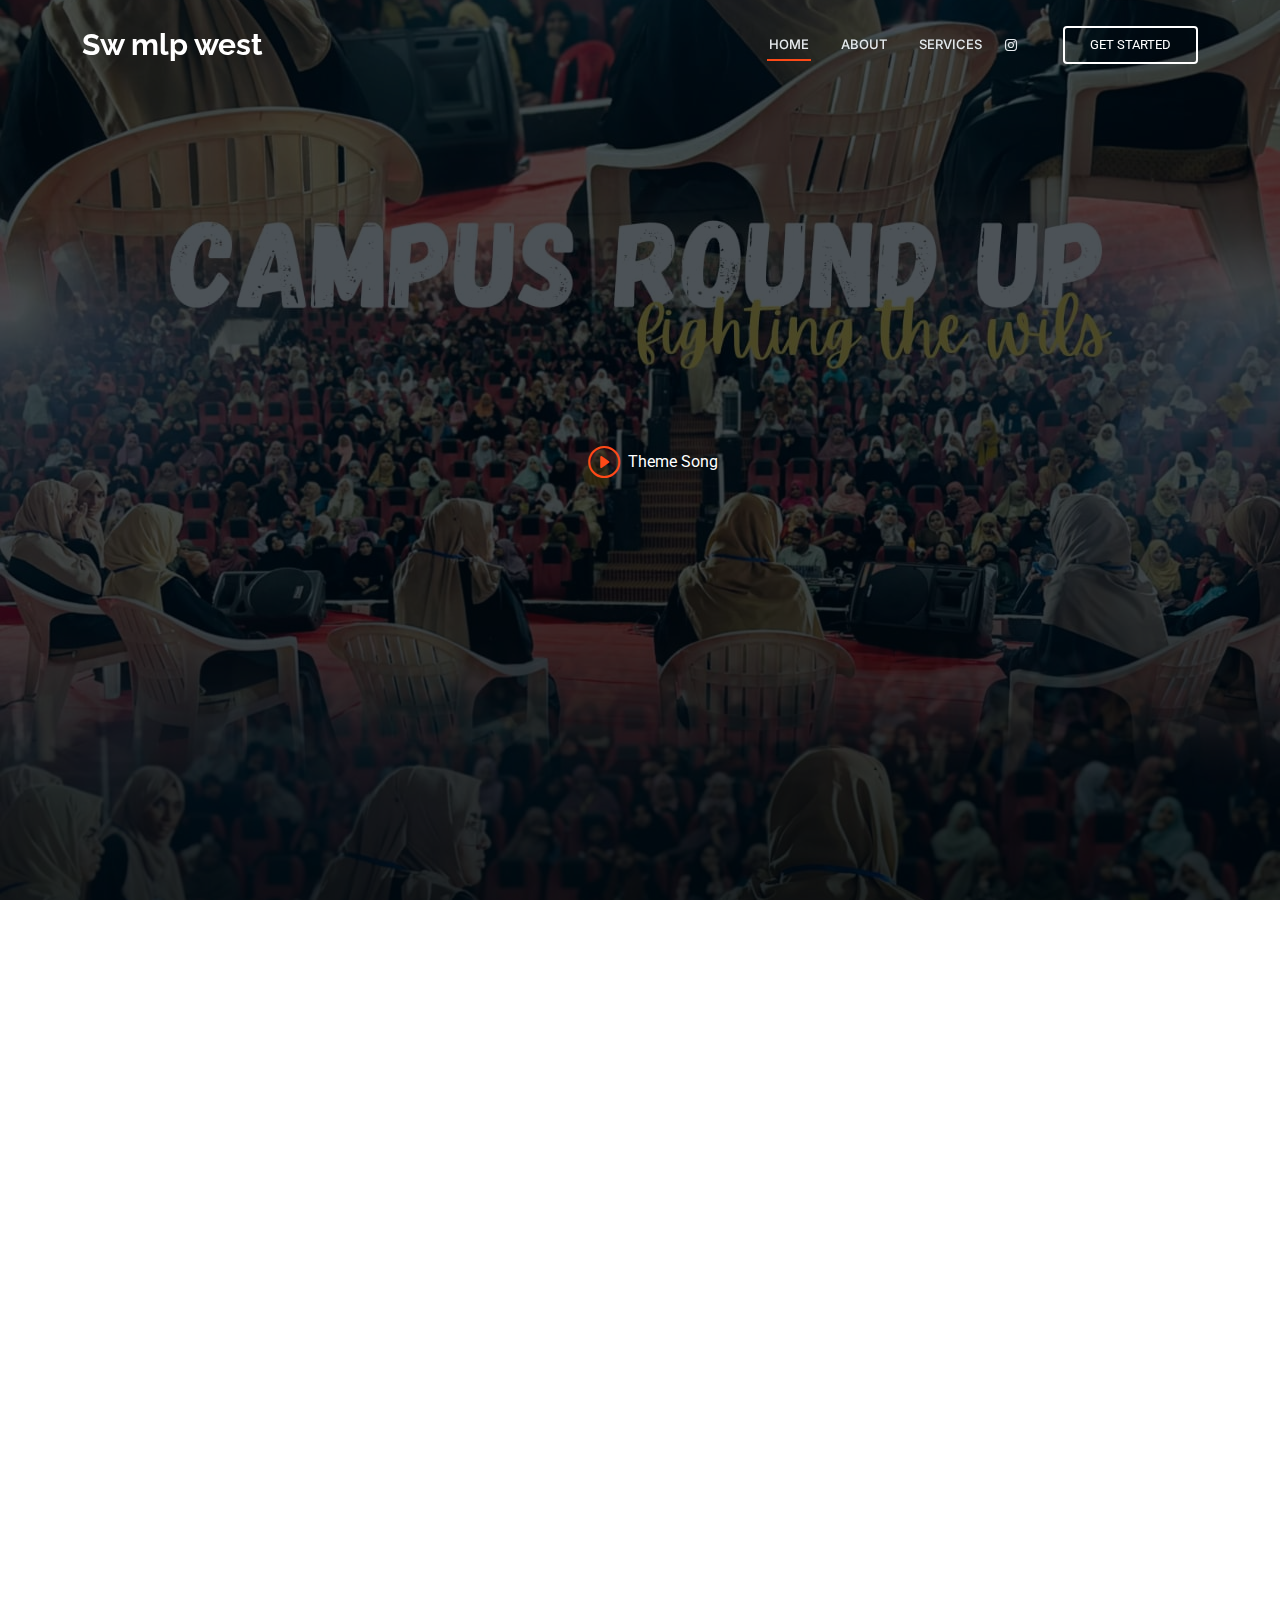
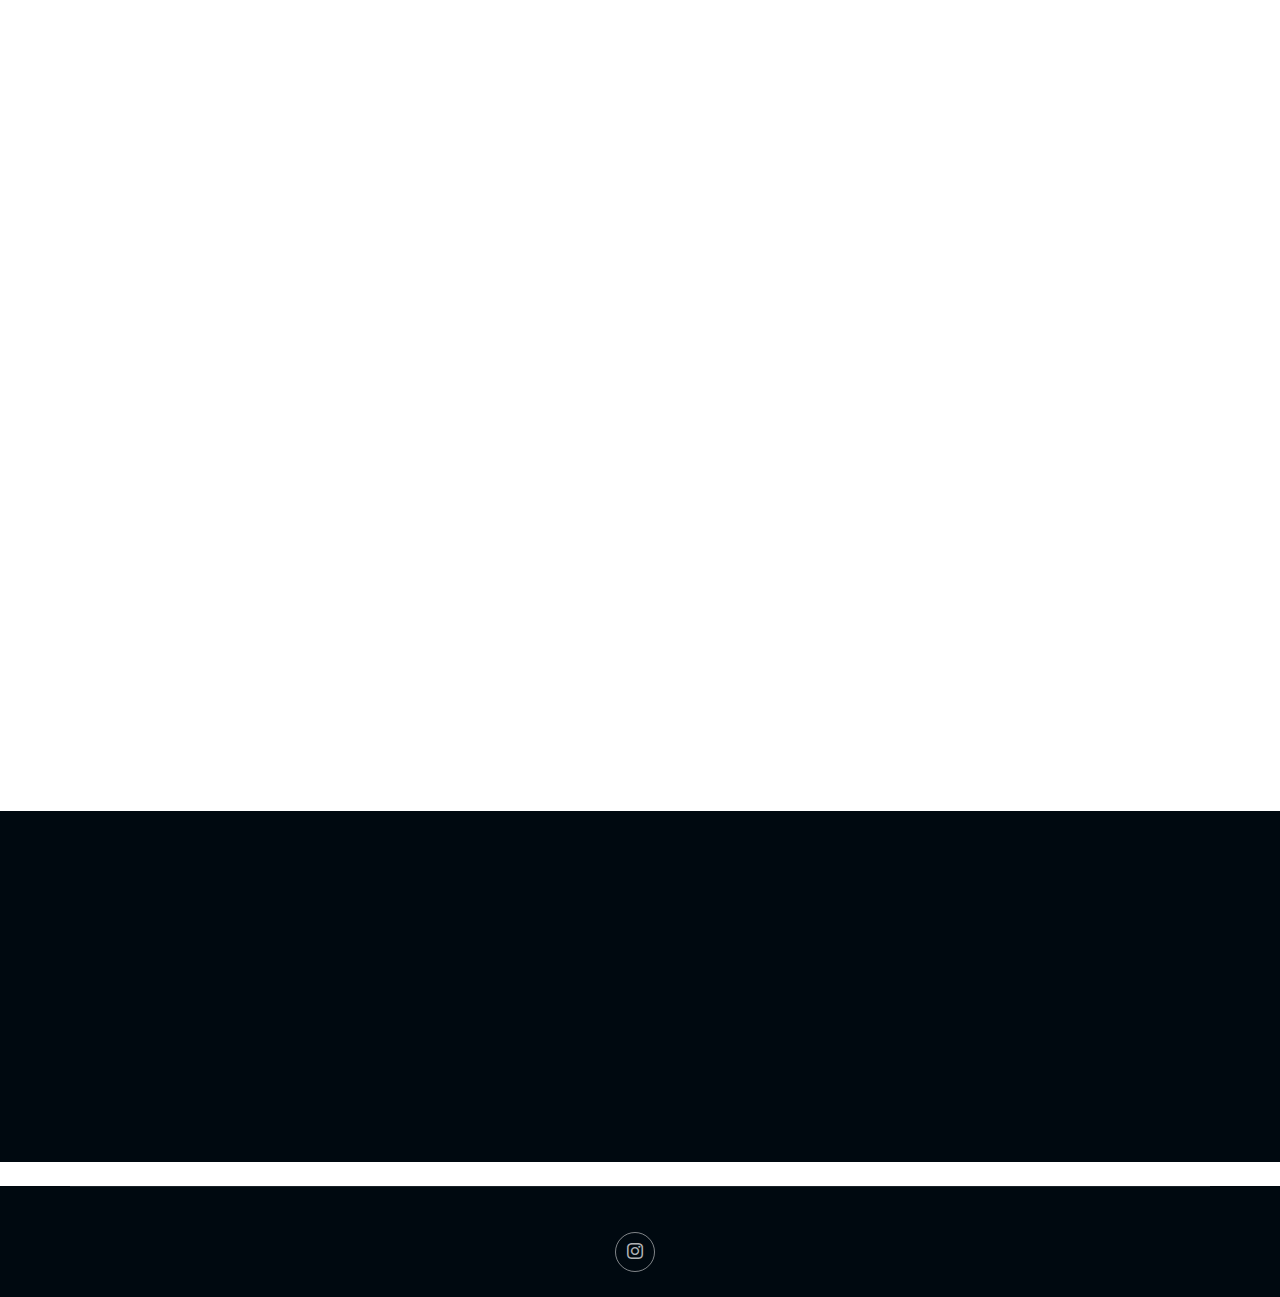
<file: index.html>
<!DOCTYPE html>
<html lang="en">

<head>
  <meta charset="utf-8">
  <meta content="width=device-width, initial-scale=1.0" name="viewport">
  <title>Index - Dewi Bootstrap Template</title>
  <meta name="description" content="">
  <meta name="keywords" content="">

  <!-- Favicons -->
  <link href="assets/img/favicon.png" rel="icon">
  <link href="assets/img/apple-touch-icon.png" rel="apple-touch-icon">

  <!-- Fonts -->
  <link href="https://fonts.googleapis.com" rel="preconnect">
  <link href="https://fonts.gstatic.com" rel="preconnect" crossorigin>
  <link href="https://fonts.googleapis.com/css2?family=Roboto:ital,wght@0,100;0,300;0,400;0,500;0,700;0,900;1,100;1,300;1,400;1,500;1,700;1,900&family=Raleway:ital,wght@0,100;0,200;0,300;0,400;0,500;0,600;0,700;0,800;0,900;1,100;1,200;1,300;1,400;1,500;1,600;1,700;1,800;1,900&family=Inter:wght@100;200;300;400;500;600;700;800;900&display=swap" rel="stylesheet">

  <!-- Vendor CSS Files -->
  <link href="assets/vendor/bootstrap/css/bootstrap.min.css" rel="stylesheet">
  <link href="assets/vendor/bootstrap-icons/bootstrap-icons.css" rel="stylesheet">
  <link href="assets/vendor/aos/aos.css" rel="stylesheet">
  <link href="assets/vendor/glightbox/css/glightbox.min.css" rel="stylesheet">
  <link href="assets/vendor/swiper/swiper-bundle.min.css" rel="stylesheet">

  <!-- Main CSS File -->
  <link href="assets/css/main.css" rel="stylesheet">

  <!-- =======================================================
  * Template Name: Dewi
  * Template URL: https://bootstrapmade.com/dewi-free-multi-purpose-html-template/
  * Updated: Aug 07 2024 with Bootstrap v5.3.3
  * Author: BootstrapMade.com
  * License: https://bootstrapmade.com/license/
  ======================================================== -->
</head>

<body class="index-page">

  <header id="header" class="header d-flex align-items-center fixed-top">
    <div class="container-fluid container-xl position-relative d-flex align-items-center">

      <a href="index.html" class="logo d-flex align-items-center me-auto">
        <!-- Uncomment the line below if you also wish to use an image logo -->
        <!-- <img src="assets/img/logo.png" alt=""> -->
        <h1 class="sitename">Sw mlp west</h1>
      </a>

      <nav id="navmenu" class="navmenu">
        <ul>
          <li><a href="#hero" class="active">Home</a></li>
          <li><a href="#about">About</a></li>
          <li><a href="#services">Services</a></li>
    <a href="https://www.instagram.com/reel/C_8MCJbSkPu/?igsh=MWw5cDdpOTJidnAxOQ==" target="_blank"><i class="bi bi-instagram"></i></a>
    <li></li>
          <!-- <li><a href="#portfolio">Portfolio</a></li>
          <li><a href="#team">Team</a></li> -->
          <!-- <li class="dropdown"><a href="#"><span>Dropdown</span> <i class="bi bi-chevron-down toggle-dropdown"></i></a>
            <ul>
              <li><a href="#">Dropdown 1</a></li>
              <li class="dropdown"><a href="#"><span>Deep Dropdown</span> <i class="bi bi-chevron-down toggle-dropdown"></i></a>
                <ul>
                  <li><a href="#">Deep Dropdown 1</a></li>
                  <li><a href="#">Deep Dropdown 2</a></li>
                  <li><a href="#">Deep Dropdown 3</a></li>
                  <li><a href="#">Deep Dropdown 4</a></li>
                  <li><a href="#">Deep Dropdown 5</a></li>
                </ul>
              </li>
              <li><a href="#">Dropdown 2</a></li>
              <li><a href="#">Dropdown 3</a></li>
              <li><a href="#">Dropdown 4</a></li>
            </ul>
          </li>
          <li><a href="#contact">Contact</a></li> -->
        </ul>
        <i class="mobile-nav-toggle d-xl-none bi bi-list"></i>
      </nav>

      <a class="cta-btn" href="index.html#about">Get Started</a>

    </div>
  </header>

  <main class="main">

    <!-- Hero Section -->
    <section id="hero" class="hero section dark-background">

      <img src="assets/img/campusroundup.jpg" alt="" data-aos="fade-in">

      <div class="container d-flex flex-column align-items-center">
        <!-- <h2 data-aos="fade-up" data-aos-delay="100">PLAN. LAUNCH. GROW.</h2>
        <p data-aos="fade-up" data-aos-delay="200">We are team of talented designers making websites with Bootstrap</p> -->
        <div class="d-flex mt-4" data-aos="fade-up" data-aos-delay="300">
          <!-- <a href="#about" class="btn-get-started">Get Started</a> -->
          <a href="https://youtu.be/7BrpEXfL7QI?si=NsdZG48ekkgE7btv" class="glightbox btn-watch-video d-flex align-items-center"><i class="bi bi-play-circle"></i><span>Theme Song</span></a>
        </div>
      </div>

    </section><!-- /Hero Section -->

    <!-- About Section -->
    <section id="about" class="about section">

      <div class="container">

        <div class="row gy-4">
          <div class="col-lg-6" data-aos="fade-up" data-aos-delay="100">
            <h3>MGM Students Wing Malappuram West is a vibrant Islamic organization dedicated exclusively to girl students</h3>
            <img src="assets/img/mlpwestlogo-removebg-preview.png" class="img-fluid rounded-4 mb-4" alt="">
            <!-- <p>Ut fugiat ut sunt quia veniam. Voluptate perferendis perspiciatis quod nisi et. Placeat debitis quia recusandae odit et consequatur voluptatem. Dignissimos pariatur consectetur fugiat voluptas ea.</p>
            <p>Temporibus nihil enim deserunt sed ea. Provident sit expedita aut cupiditate nihil vitae quo officia vel. Blanditiis eligendi possimus et in cum. Quidem eos ut sint rem veniam qui. Ut ut repellendus nobis tempore doloribus debitis explicabo similique sit. Accusantium sed ut omnis beatae neque deleniti repellendus.</p> -->
          </div>
          <div class="col-lg-6" data-aos="fade-up" data-aos-delay="250">
            <div class="content ps-0 ps-lg-5">
              <p class="fst-italic">
                We are committed to nurturing a generation of young women who embody Islamic values while excelling in education, leadership, and service. Our initiatives focus on:
              </p>
              <!-- <ul>
                <li><i class="bi bi-check-circle-fill"></i> <span>Moral and spiritual growth through Qur’an learning and Islamic knowledge.</span></li>
                <li><i class="bi bi-check-circle-fill"></i> <span>Empowerment and leadership by equipping students with the skills to become confident, visionary leaders</span></li>
                <li><i class="bi bi-check-circle-fill"></i> <span>Sisterhood and solidarity that foster unity, support, and lifelong bonds..</span></li>
                <li><i class="bi bi-check-circle-fill"></i> <span>Embracing femininity with dignity, encouraging students to celebrate their identity with pride and purpose.</span></li>
              </ul> -->
              <p>
                By combining faith, knowledge, and character, we aspire to shape role models who contribute positively to their communities and society at large.

MGM Students Wing – Malappuram West: Inspiring Morality, Building Leaders, Empowering Women.
              </p>

              <div class="position-relative mt-4">
                <img src="assets/img/conference.jpg" class="img-fluid rounded-4" alt="">
                <a href="https://www.youtube.com/watch?v=oNq9y0pm2Jc" class="glightbox pulsating-play-btn"></a>
              </div>
            </div>
          </div>
        </div>

      </div>

    </section><!-- /About Section -->

    <!-- Stats Section -->
    <!-- <section id="stats" class="stats section light-background">

      <div class="container" data-aos="fade-up" data-aos-delay="100">

        <div class="row gy-4">

          <div class="col-lg-3 col-md-6">
            <div class="stats-item d-flex align-items-center w-100 h-100">
              <i class="bi bi-emoji-smile color-blue flex-shrink-0"></i>
              <div>
                <span data-purecounter-start="0" data-purecounter-end="232" data-purecounter-duration="1" class="purecounter"></span>
                <p>Happy Clients</p>
              </div>
            </div>
          </div> -->
          <!-- End Stats Item -->

          <!-- <div class="col-lg-3 col-md-6">
            <div class="stats-item d-flex align-items-center w-100 h-100">
              <i class="bi bi-journal-richtext color-orange flex-shrink-0"></i>
              <div>
                <span data-purecounter-start="0" data-purecounter-end="521" data-purecounter-duration="1" class="purecounter"></span>
                <p>Projects</p>
              </div>
            </div>
          </div> -->
          <!-- End Stats Item -->

          <!-- <div class="col-lg-3 col-md-6">
            <div class="stats-item d-flex align-items-center w-100 h-100">
              <i class="bi bi-headset color-green flex-shrink-0"></i>
              <div>
                <span data-purecounter-start="0" data-purecounter-end="1463" data-purecounter-duration="1" class="purecounter"></span>
                <p>Hours Of Support</p>
              </div>
            </div>
          </div> -->
          <!-- End Stats Item -->

          <!-- <div class="col-lg-3 col-md-6">
            <div class="stats-item d-flex align-items-center w-100 h-100">
              <i class="bi bi-people color-pink flex-shrink-0"></i>
              <div>
                <span data-purecounter-start="0" data-purecounter-end="15" data-purecounter-duration="1" class="purecounter"></span>
                <p>Hard Workers</p>
              </div>
            </div>
          </div> -->
          <!-- End Stats Item -->

        <!-- </div>

      </div>

    </section> -->
    <!-- /Stats Section -->

    <!-- Services Section -->
    <section id="services" class="services section">

      <!-- Section Title -->
      <div class="container section-title" data-aos="fade-up">
        <h2>Services</h2>
        <p>Featured Srvices<br></p>
      </div><!-- End Section Title -->

      <div class="container" data-aos="fade-up" data-aos-delay="100">

        <div class="row gy-5">

          <div class="col-xl-4 col-md-6" data-aos="zoom-in" data-aos-delay="200">
            <div class="service-item">
              <div class="img">
                <img src="assets/img/thafkeerlogo.jpg" class="img-fluid" alt="">
              </div>
              <div class="details position-relative">
                <div class="icon">
                  <i class="bi bi-broadcast"></i>
                </div>
                <a href="athafkeer-details.html" class="stretched-link">
                  <h3>Athafkeer</h3>
                </a>
                <p> Athfkeer is an inspiring project by SW Malappuram West to help people understand and live by the true meaning of the Qur’an.</p>
              </div>
            </div>
          </div><!-- End Service Item -->

          <div class="col-xl-4 col-md-6" data-aos="zoom-in" data-aos-delay="300">
            <div class="service-item">
              <div class="img">
                <img src="assets/img/sukoonlogo.jpg" class="img-fluid" alt="">
              </div>
              <div class="details position-relative">
                <div class="icon">
                  <i class="bi bi-broadcast"></i>
                </div>
                <a href="sukoon-details.html" class="stretched-link">
                  <h3>Sukoon</h3>
                </a>
                <p> A friendly initiative by SW Mlp West where teenage girls gather to discuss Islamic topics, connect, and strengthen their sisterhood..</p>
              </div>
            </div>
          </div><!-- End Service Item -->

          <div class="col-xl-4 col-md-6" data-aos="zoom-in" data-aos-delay="400">
            <div class="service-item">
              <div class="img">
                <img src="assets/img/bisharahposter.jpg" class="img-fluid" alt="">
              </div>
              <div class="details position-relative">
                <div class="icon">
                  <i class="bi bi-broadcast"></i>
                </div>
                <a href="conference-details.html" class="stretched-link">
                  <h3>Conference</h3>       
                </a>
                <p> Bisharah is an initiative by SW Mlp West that brings together teenage girls across Kerala to share and reflect on moral and Islamic values.</p>
              </div>
            </div>
          </div><!-- End Service Item -->

        </div>

      </div>

    </section><!-- /Services Section -->

    <!-- Clients Section -->
    <!-- <section id="clients" class="clients section light-background">

      <div class="container" data-aos="fade-up">

        <div class="row gy-4">

          <div class="col-xl-2 col-md-3 col-6 client-logo">
            <img src="assets/img/clients/client-1.png" class="img-fluid" alt="">
          </div> -->
          <!-- End Client Item -->

          <!-- <div class="col-xl-2 col-md-3 col-6 client-logo">
            <img src="assets/img/clients/client-2.png" class="img-fluid" alt="">
          </div> -->
          <!-- End Client Item -->

          <!-- <div class="col-xl-2 col-md-3 col-6 client-logo">
            <img src="assets/img/clients/client-3.png" class="img-fluid" alt="">
          </div> -->
          <!-- End Client Item -->

          <!-- <div class="col-xl-2 col-md-3 col-6 client-logo">
            <img src="assets/img/clients/client-4.png" class="img-fluid" alt="">
          </div> -->
          <!-- End Client Item -->

          <!-- <div class="col-xl-2 col-md-3 col-6 client-logo">
            <img src="assets/img/clients/client-5.png" class="img-fluid" alt="">
          </div> -->
          <!-- End Client Item -->

          <!-- <div class="col-xl-2 col-md-3 col-6 client-logo">
            <img src="assets/img/clients/client-6.png" class="img-fluid" alt="">
          </div> -->
          <!-- End Client Item -->

        <!-- </div> -->

      <!-- </div>

    </section> -->
    <!-- /Clients Section -->

    <!-- Features Section -->
    <!-- <section id="features" class="features section">

      <div class="container">

        <ul class="nav nav-tabs row  d-flex" data-aos="fade-up" data-aos-delay="100">
          <li class="nav-item col-3">
            <a class="nav-link active show" data-bs-toggle="tab" data-bs-target="#features-tab-1">
              <i class="bi bi-binoculars"></i>
              <h4 class="d-none d-lg-block">Modi sit est dela pireda nest</h4>
            </a>
          </li>
          <li class="nav-item col-3">
            <a class="nav-link" data-bs-toggle="tab" data-bs-target="#features-tab-2">
              <i class="bi bi-box-seam"></i>
              <h4 class="d-none d-lg-block">Unde praesenti mara setra le</h4>
            </a>
          </li>
          <li class="nav-item col-3">
            <a class="nav-link" data-bs-toggle="tab" data-bs-target="#features-tab-3">
              <i class="bi bi-brightness-high"></i>
              <h4 class="d-none d-lg-block">Pariatur explica nitro dela</h4>
            </a>
          </li>
          <li class="nav-item col-3">
            <a class="nav-link" data-bs-toggle="tab" data-bs-target="#features-tab-4">
              <i class="bi bi-command"></i>
              <h4 class="d-none d-lg-block">Nostrum qui dile node</h4>
            </a>
          </li>
        </ul> -->
        <!-- End Tab Nav -->

        <!-- <div class="tab-content" data-aos="fade-up" data-aos-delay="200">

          <div class="tab-pane fade active show" id="features-tab-1">
            <div class="row">
              <div class="col-lg-6 order-2 order-lg-1 mt-3 mt-lg-0">
                <h3>Voluptatem dignissimos provident quasi corporis voluptates sit assumenda.</h3>
                <p class="fst-italic">
                  Lorem ipsum dolor sit amet, consectetur adipiscing elit, sed do eiusmod tempor incididunt ut labore et dolore
                  magna aliqua.
                </p>
                <ul>
                  <li><i class="bi bi-check2-all"></i>
                    <spab>Ullamco laboris nisi ut aliquip ex ea commodo consequat.</spab>
                  </li>
                  <li><i class="bi bi-check2-all"></i> <span>Duis aute irure dolor in reprehenderit in voluptate velit</span>.</li>
                  <li><i class="bi bi-check2-all"></i> <span>Ullamco laboris nisi ut aliquip ex ea commodo consequat. Duis aute irure dolor in reprehenderit in voluptate trideta storacalaperda mastiro dolore eu fugiat nulla pariatur.</span></li>
                </ul>
                <p>
                  Ullamco laboris nisi ut aliquip ex ea commodo consequat. Duis aute irure dolor in reprehenderit in voluptate
                  velit esse cillum dolore eu fugiat nulla pariatur. Excepteur sint occaecat cupidatat non proident, sunt in
                  culpa qui officia deserunt mollit anim id est laborum
                </p>
              </div>
              <div class="col-lg-6 order-1 order-lg-2 text-center">
                <img src="assets/img/working-1.jpg" alt="" class="img-fluid">
              </div>
            </div> -->
          <!-- </div> -->
          <!-- End Tab Content Item -->

          <!-- <div class="tab-pane fade" id="features-tab-2">
            <div class="row">
              <div class="col-lg-6 order-2 order-lg-1 mt-3 mt-lg-0">
                <h3>Neque exercitationem debitis soluta quos debitis quo mollitia officia est</h3>
                <p>
                  Ullamco laboris nisi ut aliquip ex ea commodo consequat. Duis aute irure dolor in reprehenderit in voluptate
                  velit esse cillum dolore eu fugiat nulla pariatur. Excepteur sint occaecat cupidatat non proident, sunt in
                  culpa qui officia deserunt mollit anim id est laborum
                </p>
                <p class="fst-italic">
                  Lorem ipsum dolor sit amet, consectetur adipiscing elit, sed do eiusmod tempor incididunt ut labore et dolore
                  magna aliqua.
                </p>
                <ul>
                  <li><i class="bi bi-check2-all"></i> <span>Ullamco laboris nisi ut aliquip ex ea commodo consequat.</span></li>
                  <li><i class="bi bi-check2-all"></i> <span>Duis aute irure dolor in reprehenderit in voluptate velit.</span></li>
                  <li><i class="bi bi-check2-all"></i> <span>Provident mollitia neque rerum asperiores dolores quos qui a. Ipsum neque dolor voluptate nisi sed.</span></li>
                  <li><i class="bi bi-check2-all"></i> <span>Ullamco laboris nisi ut aliquip ex ea commodo consequat. Duis aute irure dolor in reprehenderit in voluptate trideta storacalaperda mastiro dolore eu fugiat nulla pariatur.</span></li>
                </ul>
              </div>
              <div class="col-lg-6 order-1 order-lg-2 text-center">
                <img src="assets/img/working-2.jpg" alt="" class="img-fluid">
              </div>
            </div>
          </div> -->
          <!-- End Tab Content Item -->

          <!-- <div class="tab-pane fade" id="features-tab-3">
            <div class="row">
              <div class="col-lg-6 order-2 order-lg-1 mt-3 mt-lg-0">
                <h3>Voluptatibus commodi ut accusamus ea repudiandae ut autem dolor ut assumenda</h3>
                <p>
                  Ullamco laboris nisi ut aliquip ex ea commodo consequat. Duis aute irure dolor in reprehenderit in voluptate
                  velit esse cillum dolore eu fugiat nulla pariatur. Excepteur sint occaecat cupidatat non proident, sunt in
                  culpa qui officia deserunt mollit anim id est laborum
                </p>
                <ul>
                  <li><i class="bi bi-check2-all"></i> <span>Ullamco laboris nisi ut aliquip ex ea commodo consequat.</span></li>
                  <li><i class="bi bi-check2-all"></i> <span>Duis aute irure dolor in reprehenderit in voluptate velit.</span></li>
                  <li><i class="bi bi-check2-all"></i> <span>Provident mollitia neque rerum asperiores dolores quos qui a. Ipsum neque dolor voluptate nisi sed.</span></li>
                </ul>
                <p class="fst-italic">
                  Lorem ipsum dolor sit amet, consectetur adipiscing elit, sed do eiusmod tempor incididunt ut labore et dolore
                  magna aliqua.
                </p>
              </div> -->
              <!-- <div class="col-lg-6 order-1 order-lg-2 text-center">
                <img src="assets/img/working-3.jpg" alt="" class="img-fluid">
              </div>
            </div>
          </div> -->
          <!-- End Tab Content Item -->

          <!-- <div class="tab-pane fade" id="features-tab-4">
            <div class="row">
              <div class="col-lg-6 order-2 order-lg-1 mt-3 mt-lg-0">
                <h3>Omnis fugiat ea explicabo sunt dolorum asperiores sequi inventore rerum</h3>
                <p>
                  Ullamco laboris nisi ut aliquip ex ea commodo consequat. Duis aute irure dolor in reprehenderit in voluptate
                  velit esse cillum dolore eu fugiat nulla pariatur. Excepteur sint occaecat cupidatat non proident, sunt in
                  culpa qui officia deserunt mollit anim id est laborum
                </p>
                <p class="fst-italic">
                  Lorem ipsum dolor sit amet, consectetur adipiscing elit, sed do eiusmod tempor incididunt ut labore et dolore
                  magna aliqua.
                </p>
                <ul>
                  <li><i class="bi bi-check2-all"></i> <span>Ullamco laboris nisi ut aliquip ex ea commodo consequat.</span></li>
                  <li><i class="bi bi-check2-all"></i> <span>Duis aute irure dolor in reprehenderit in voluptate velit.</span></li>
                  <li><i class="bi bi-check2-all"></i> <span>Ullamco laboris nisi ut aliquip ex ea commodo consequat. Duis aute irure dolor in reprehenderit in voluptate trideta storacalaperda mastiro dolore eu fugiat nulla pariatur.</span></li>
                </ul>
              </div>
              <div class="col-lg-6 order-1 order-lg-2 text-center">
                <img src="assets/img/working-4.jpg" alt="" class="img-fluid">
              </div>
            </div>
          </div> -->
          <!-- End Tab Content Item -->

        <!-- </div>

      </div>

    </section> -->
    <!-- /Features Section -->

    <!-- Services 2 Section -->
    <!-- <section id="services-2" class="services-2 section light-background"> -->

      <!-- Section Title -->
      <!-- <div class="container section-title" data-aos="fade-up">
        <h2>Services</h2>
        <p>CHECK OUR SERVICES</p>
      </div> -->
      <!-- End Section Title -->

      <!-- <div class="container">

        <div class="row gy-4">

          <div class="col-md-6" data-aos="fade-up" data-aos-delay="100">
            <div class="service-item d-flex position-relative h-100">
              <i class="bi bi-briefcase icon flex-shrink-0"></i>
              <div>
                <h4 class="title"><a href="#" class="stretched-link">Lorem Ipsum</a></h4>
                <p class="description">Voluptatum deleniti atque corrupti quos dolores et quas molestias excepturi sint occaecati cupiditate non provident</p>
              </div>
            </div>
          </div> -->
          <!-- End Service Item -->

         

          

          

        <!-- </div>

      </div>

    </section> -->
    <!-- /Services 2 Section -->

    <!-- Testimonials Section -->
    <section id="testimonials" class="testimonials section dark-background">

      <!-- <img src="assets/img/testimonials-bg.jpg" class="testimonials-bg" alt=""> -->

      <div class="container" data-aos="fade-up" data-aos-delay="100">

        <div class="swiper init-swiper">
          <script type="application/json" class="swiper-config">
            {
              "loop": true,
              "speed": 600,
              "autoplay": {
                "delay": 5000
              },
              "slidesPerView": "auto",
              "pagination": {
                "el": ".swiper-pagination",
                "type": "bullets",
                "clickable": true
              }
            }
          </script>
          <div class="swiper-wrapper">

            <div class="swiper-slide">
              <div class="testimonial-item">
                <!-- <img src="assets/img/testimonials/testimonials-1.jpg" class="testimonial-img" alt=""> -->
                
                <!-- <div class="stars">
                  <i class="bi bi-star-fill"></i><i class="bi bi-star-fill"></i><i class="bi bi-star-fill"></i><i class="bi bi-star-fill"></i><i class="bi bi-star-fill"></i>
                </div> -->
                <p>
                  <i class="bi bi-quote quote-icon-left"></i>
                  <span>ഞാൻ ആദ്യമായാണ് athafkeer എന്ന ഈ ഖുർആൻ ക്വിസ് ിൽ പങ്കെടുക്കുന്നത്.ഇൻസ്റ്റാഗ്രാം വഴിയാണ് ഇതിൻ്റെ പോസ്റ്റർ കണ്ടത്. 
                    അൽഹംദുലില്ല , സൂറത്ത് ത്വാഹ അർഥ സഹിതം വായിച്ചു. വ്യാഖ്യാന കുറിപ്പ് കവർ ചെയ്തു.മൂസ നബിയുടെ ചരിത്രം ഒന്നുകൂടി വ്യക്തമായി മനസ്സിലാക്കുവാനും സാധിച്ചു.
                    
                    അല്ലാഹുവിൻ്റെ വചനത്തെ പറ്റി കൂടുതൽ പഠിക്കാൻ ഇത്തരത്തിൽ ഉള്ള അവസരങ്ങൾ എന്നെ പോലുള്ള ആളുകൾക്ക് ഒരുപാട് സഹായകമാണ്.
                    
                    ഇത് സംഘടിപ്പിച്ച സംഘാടകർക്ക്, ഇതിൻ്റെ പിന്നിൽ പ്രവർത്തിച്ചവർക്ക് അല്ലാഹ് തക്കതായ പ്രതിഫലം നൽകി അനുഗ്രഹിക്കട്ടെ..
                    
                    ആമീൻ.</span>
                  <i class="bi bi-quote quote-icon-right"></i>
                </p>
              </div>
            </div><!-- End testimonial item -->

            <div class="swiper-slide">
              <div class="testimonial-item">
                <!-- <img src="assets/img/testimonials/testimonials-2.jpg" class="testimonial-img" alt=""> -->
               
                <!-- <div class="stars">
                  <i class="bi bi-star-fill"></i><i class="bi bi-star-fill"></i><i class="bi bi-star-fill"></i><i class="bi bi-star-fill"></i><i class="bi bi-star-fill"></i>
                </div> -->
                <p>
                  <i class="bi bi-quote quote-icon-left"></i>
                  <span>BISHARAH..


                    ഈ ആദർശബന്ധം ഉയരങ്ങളിലേ എത്തിച്ചിട്ടുള്ളൂ...ഇനിയും അങ്ങനെ തന്നെ ആയിരിക്കും... inshaallah
                    
                    ആദ്യമായി സമ്മേളനത്തിൽ സംസാരിക്കാൻ അവസരം കിട്ടിയത്തിലും
                    
                    ഈ സമ്മേളത്തിൻ്റെ ഭാഗമാകാൻ കഴിഞ്ഞതിലും സന്തോഷം.
                    
                    ربنا تقبل منا....</span>
                  <i class="bi bi-quote quote-icon-right"></i>
                </p>
              </div>
            </div><!-- End testimonial item -->

            
            
            

          </div>
          <div class="swiper-pagination"></div>
        </div>

      </div>

    </section><!-- /Testimonials Section -->

    <!-- Portfolio Section -->
    <!-- <section id="portfolio" class="portfolio section"> -->

      <!-- Section Title -->
      <!-- <div class="container section-title" data-aos="fade-up">
        <h2>Portfolio</h2>
        <p>CHECK OUR PORTFOLIO</p>
      </div> -->
      <!-- End Section Title -->

      <!-- <div class="container">

        <div class="isotope-layout" data-default-filter="*" data-layout="masonry" data-sort="original-order">

          <ul class="portfolio-filters isotope-filters" data-aos="fade-up" data-aos-delay="100">
            <li data-filter="*" class="filter-active">All</li>
            <li data-filter=".filter-app">App</li>
            <li data-filter=".filter-product">Product</li>
            <li data-filter=".filter-branding">Branding</li>
            <li data-filter=".filter-books">Books</li>
          </ul> -->
          <!-- End Portfolio Filters -->

          <!-- <div class="row gy-4 isotope-container" data-aos="fade-up" data-aos-delay="200">

            <div class="col-lg-4 col-md-6 portfolio-item isotope-item filter-app">
              <div class="portfolio-content h-100">
                <img src="assets/img/portfolio/app-1.jpg" class="img-fluid" alt="">
                <div class="portfolio-info">
                  <h4>App 1</h4>
                  <p>Lorem ipsum, dolor sit amet consectetur</p>
                  <a href="assets/img/portfolio/app-1.jpg" title="App 1" data-gallery="portfolio-gallery-app" class="glightbox preview-link"><i class="bi bi-zoom-in"></i></a>
                  <a href="portfolio-details.html" title="More Details" class="details-link"><i class="bi bi-link-45deg"></i></a>
                </div>
              </div>
            </div> -->
            <!-- End Portfolio Item -->

            <!-- <div class="col-lg-4 col-md-6 portfolio-item isotope-item filter-product">
              <div class="portfolio-content h-100">
                <img src="assets/img/portfolio/product-1.jpg" class="img-fluid" alt="">
                <div class="portfolio-info">
                  <h4>Product 1</h4>
                  <p>Lorem ipsum, dolor sit amet consectetur</p>
                  <a href="assets/img/portfolio/product-1.jpg" title="Product 1" data-gallery="portfolio-gallery-product" class="glightbox preview-link"><i class="bi bi-zoom-in"></i></a>
                  <a href="portfolio-details.html" title="More Details" class="details-link"><i class="bi bi-link-45deg"></i></a>
                </div>
              </div>
            </div> -->
            <!-- End Portfolio Item -->

            <!-- <div class="col-lg-4 col-md-6 portfolio-item isotope-item filter-branding">
              <div class="portfolio-content h-100">
                <img src="assets/img/portfolio/branding-1.jpg" class="img-fluid" alt="">
                <div class="portfolio-info">
                  <h4>Branding 1</h4>
                  <p>Lorem ipsum, dolor sit amet consectetur</p>
                  <a href="assets/img/portfolio/branding-1.jpg" title="Branding 1" data-gallery="portfolio-gallery-branding" class="glightbox preview-link"><i class="bi bi-zoom-in"></i></a>
                  <a href="portfolio-details.html" title="More Details" class="details-link"><i class="bi bi-link-45deg"></i></a>
                </div>
              </div>
            </div> -->
            <!-- End Portfolio Item -->

            <!-- <div class="col-lg-4 col-md-6 portfolio-item isotope-item filter-books">
              <div class="portfolio-content h-100">
                <img src="assets/img/portfolio/books-1.jpg" class="img-fluid" alt="">
                <div class="portfolio-info">
                  <h4>Books 1</h4>
                  <p>Lorem ipsum, dolor sit amet consectetur</p>
                  <a href="assets/img/portfolio/books-1.jpg" title="Branding 1" data-gallery="portfolio-gallery-book" class="glightbox preview-link"><i class="bi bi-zoom-in"></i></a>
                  <a href="portfolio-details.html" title="More Details" class="details-link"><i class="bi bi-link-45deg"></i></a>
                </div>
              </div>
            </div> -->
            <!-- End Portfolio Item -->
<!-- 
            <div class="col-lg-4 col-md-6 portfolio-item isotope-item filter-app">
              <div class="portfolio-content h-100">
                <img src="assets/img/portfolio/app-2.jpg" class="img-fluid" alt="">
                <div class="portfolio-info">
                  <h4>App 2</h4>
                  <p>Lorem ipsum, dolor sit amet consectetur</p>
                  <a href="assets/img/portfolio/app-2.jpg" title="App 2" data-gallery="portfolio-gallery-app" class="glightbox preview-link"><i class="bi bi-zoom-in"></i></a>
                  <a href="portfolio-details.html" title="More Details" class="details-link"><i class="bi bi-link-45deg"></i></a>
                </div>
              </div>
            </div> -->
            <!-- End Portfolio Item -->

            <!-- <div class="col-lg-4 col-md-6 portfolio-item isotope-item filter-product">
              <div class="portfolio-content h-100">
                <img src="assets/img/portfolio/product-2.jpg" class="img-fluid" alt="">
                <div class="portfolio-info">
                  <h4>Product 2</h4>
                  <p>Lorem ipsum, dolor sit amet consectetur</p>
                  <a href="assets/img/portfolio/product-2.jpg" title="Product 2" data-gallery="portfolio-gallery-product" class="glightbox preview-link"><i class="bi bi-zoom-in"></i></a>
                  <a href="portfolio-details.html" title="More Details" class="details-link"><i class="bi bi-link-45deg"></i></a>
                </div>
              </div>
            </div> -->
            <!-- End Portfolio Item -->
<!-- 
            <div class="col-lg-4 col-md-6 portfolio-item isotope-item filter-branding">
              <div class="portfolio-content h-100">
                <img src="assets/img/portfolio/branding-2.jpg" class="img-fluid" alt="">
                <div class="portfolio-info">
                  <h4>Branding 2</h4>
                  <p>Lorem ipsum, dolor sit amet consectetur</p>
                  <a href="assets/img/portfolio/branding-2.jpg" title="Branding 2" data-gallery="portfolio-gallery-branding" class="glightbox preview-link"><i class="bi bi-zoom-in"></i></a>
                  <a href="portfolio-details.html" title="More Details" class="details-link"><i class="bi bi-link-45deg"></i></a>
                </div>
              </div>
            </div> -->
            <!-- End Portfolio Item -->
<!-- 
            <div class="col-lg-4 col-md-6 portfolio-item isotope-item filter-books">
              <div class="portfolio-content h-100">
                <img src="assets/img/portfolio/books-2.jpg" class="img-fluid" alt="">
                <div class="portfolio-info">
                  <h4>Books 2</h4>
                  <p>Lorem ipsum, dolor sit amet consectetur</p>
                  <a href="assets/img/portfolio/books-2.jpg" title="Branding 2" data-gallery="portfolio-gallery-book" class="glightbox preview-link"><i class="bi bi-zoom-in"></i></a>
                  <a href="portfolio-details.html" title="More Details" class="details-link"><i class="bi bi-link-45deg"></i></a>
                </div>
              </div>
            </div> -->
            <!-- End Portfolio Item -->

            <!-- <div class="col-lg-4 col-md-6 portfolio-item isotope-item filter-app">
              <div class="portfolio-content h-100">
                <img src="assets/img/portfolio/app-3.jpg" class="img-fluid" alt="">
                <div class="portfolio-info">
                  <h4>App 3</h4>
                  <p>Lorem ipsum, dolor sit amet consectetur</p>
                  <a href="assets/img/portfolio/app-3.jpg" title="App 3" data-gallery="portfolio-gallery-app" class="glightbox preview-link"><i class="bi bi-zoom-in"></i></a>
                  <a href="portfolio-details.html" title="More Details" class="details-link"><i class="bi bi-link-45deg"></i></a>
                </div>
              </div>
            </div> -->
            <!-- End Portfolio Item -->
<!-- 
            <div class="col-lg-4 col-md-6 portfolio-item isotope-item filter-product">
              <div class="portfolio-content h-100">
                <img src="assets/img/portfolio/product-3.jpg" class="img-fluid" alt="">
                <div class="portfolio-info">
                  <h4>Product 3</h4>
                  <p>Lorem ipsum, dolor sit amet consectetur</p>
                  <a href="assets/img/portfolio/product-3.jpg" title="Product 3" data-gallery="portfolio-gallery-product" class="glightbox preview-link"><i class="bi bi-zoom-in"></i></a>
                  <a href="portfolio-details.html" title="More Details" class="details-link"><i class="bi bi-link-45deg"></i></a>
                </div>
              </div>
            </div> -->
            <!-- End Portfolio Item -->

            <!-- <div class="col-lg-4 col-md-6 portfolio-item isotope-item filter-branding">
              <div class="portfolio-content h-100">
                <img src="assets/img/portfolio/branding-3.jpg" class="img-fluid" alt="">
                <div class="portfolio-info">
                  <h4>Branding 3</h4>
                  <p>Lorem ipsum, dolor sit amet consectetur</p>
                  <a href="assets/img/portfolio/branding-3.jpg" title="Branding 2" data-gallery="portfolio-gallery-branding" class="glightbox preview-link"><i class="bi bi-zoom-in"></i></a>
                  <a href="portfolio-details.html" title="More Details" class="details-link"><i class="bi bi-link-45deg"></i></a>
                </div>
              </div>
            </div> -->
            <!-- End Portfolio Item -->

            <!-- <div class="col-lg-4 col-md-6 portfolio-item isotope-item filter-books">
              <div class="portfolio-content h-100">
                <img src="assets/img/portfolio/books-3.jpg" class="img-fluid" alt="">
                <div class="portfolio-info">
                  <h4>Books 3</h4>
                  <p>Lorem ipsum, dolor sit amet consectetur</p>
                  <a href="assets/img/portfolio/books-3.jpg" title="Branding 3" data-gallery="portfolio-gallery-book" class="glightbox preview-link"><i class="bi bi-zoom-in"></i></a>
                  <a href="portfolio-details.html" title="More Details" class="details-link"><i class="bi bi-link-45deg"></i></a>
                </div>
              </div>
            </div> -->
            <!-- End Portfolio Item -->

          <!-- </div> -->
          <!-- End Portfolio Container -->

        <!-- </div> -->

      <!-- </div> -->

    <!-- </section> -->
    <!-- /Portfolio Section -->

    <!-- Team Section -->
    <!-- <section id="team" class="team section light-background"> -->

      <!-- Section Title -->
      <!-- <div class="container section-title" data-aos="fade-up">
        <h2>Team</h2>
        <p>CHECK OUR TEAM</p>
      </div> -->
      <!-- End Section Title -->

      <!-- <div class="container">

        <div class="row gy-5">

          <div class="col-lg-4 col-md-6" data-aos="fade-up" data-aos-delay="100">
            <div class="member">
              <div class="pic"><img src="assets/img/team/team-1.jpg" class="img-fluid" alt=""></div>
              <div class="member-info">
                <h4>Walter White</h4>
                <span>Chief Executive Officer</span>
                <div class="social">
                  <a href=""><i class="bi bi-twitter-x"></i></a>
                  <a href=""><i class="bi bi-facebook"></i></a>
                  <a href=""><i class="bi bi-instagram"></i></a>
                  <a href=""><i class="bi bi-linkedin"></i></a>
                </div>
              </div>
            </div>
          </div> -->
          <!-- End Team Member -->

          <!-- <div class="col-lg-4 col-md-6" data-aos="fade-up" data-aos-delay="200">
            <div class="member">
              <div class="pic"><img src="assets/img/team/team-2.jpg" class="img-fluid" alt=""></div>
              <div class="member-info">
                <h4>Sarah Jhonson</h4>
                <span>Product Manager</span>
                <div class="social">
                  <a href=""><i class="bi bi-twitter-x"></i></a>
                  <a href=""><i class="bi bi-facebook"></i></a>
                  <a href=""><i class="bi bi-instagram"></i></a>
                  <a href=""><i class="bi bi-linkedin"></i></a>
                </div>
              </div>
            </div>
          </div> -->
          <!-- End Team Member -->

          

        <!-- </div>

      </div>

    </section> -->
    <!-- /Team Section -->

    <!-- Contact Section -->
    <!-- <section id="contact" class="contact section"> -->

      <!-- Section Title -->
      <!-- <div class="container section-title" data-aos="fade-up">
        <h2>Contact</h2>
        <p>Necessitatibus eius consequatur</p>
      </div> -->
      <!-- End Section Title -->

      <!-- <div class="container" data-aos="fade-up" data-aos-delay="100">

        <div class="row gy-4">
          <div class="col-lg-6 ">
            <div class="row gy-4">

              <div class="col-lg-12">
                <div class="info-item d-flex flex-column justify-content-center align-items-center" data-aos="fade-up" data-aos-delay="200">
                  <i class="bi bi-geo-alt"></i>
                  <h3>Address</h3>
                  <p>A108 Adam Street, New York, NY 535022</p>
                </div>
              </div> -->
              <!-- End Info Item -->

              <!-- <div class="col-md-6">
                <div class="info-item d-flex flex-column justify-content-center align-items-center" data-aos="fade-up" data-aos-delay="300">
                  <i class="bi bi-telephone"></i>
                  <h3>Call Us</h3>
                  <p>+1 5589 55488 55</p>
                </div>
              </div> -->
              <!-- End Info Item -->

              <!-- <div class="col-md-6">
                <div class="info-item d-flex flex-column justify-content-center align-items-center" data-aos="fade-up" data-aos-delay="400">
                  <i class="bi bi-envelope"></i>
                  <h3>Email Us</h3>
                  <p>info@example.com</p>
                </div>
              </div> -->
              <!-- End Info Item -->

            <!-- </div>
          </div> -->

          <!-- <div class="col-lg-6">
            <form action="forms/contact.php" method="post" class="php-email-form" data-aos="fade-up" data-aos-delay="500">
              <div class="row gy-4">

                <div class="col-md-6">
                  <input type="text" name="name" class="form-control" placeholder="Your Name" required="">
                </div>

                <div class="col-md-6 ">
                  <input type="email" class="form-control" name="email" placeholder="Your Email" required="">
                </div>

                <div class="col-md-12">
                  <input type="text" class="form-control" name="subject" placeholder="Subject" required="">
                </div>

                <div class="col-md-12">
                  <textarea class="form-control" name="message" rows="4" placeholder="Message" required=""></textarea>
                </div>

                <div class="col-md-12 text-center">
                  <div class="loading">Loading</div>
                  <div class="error-message"></div>
                  <div class="sent-message">Your message has been sent. Thank you!</div>

                  <button type="submit">Send Message</button>
                </div>

              </div>
            </form>
          </div> -->
          <!-- End Contact Form -->

        <!-- </div>

      </div> -->

    <!-- </section> -->
    <!-- /Contact Section -->

  <!-- </main> -->

  <footer id="footer" class="footer dark-background">

    <!-- <div class="container footer-top">
      <div class="row gy-4">
        <div class="col-lg-4 col-md-6 footer-about">
          <a href="index.html" class="logo d-flex align-items-center">
            <span class="sitename">Dewi</span>
          </a>
          <div class="footer-contact pt-3">
            <p>A108 Adam Street</p>
            <p>New York, NY 535022</p>
            <p class="mt-3"><strong>Phone:</strong> <span>+1 5589 55488 55</span></p>
            <p><strong>Email:</strong> <span>info@example.com</span></p>
          </div>
          <div class="social-links d-flex mt-4">
            <a href=""><i class="bi bi-twitter-x"></i></a>
            <a href=""><i class="bi bi-facebook"></i></a>
            <a href=""><i class="bi bi-instagram"></i></a>
            <a href=""><i class="bi bi-linkedin"></i></a>
          </div>
        </div>

        <div class="col-lg-2 col-md-3 footer-links"> -->
          <!-- <h4>Useful Links</h4>
          <ul>
            <li><i class="bi bi-chevron-right"></i> <a href="#">Home</a></li>
            <li><i class="bi bi-chevron-right"></i> <a href="#">About us</a></li>
            <li><i class="bi bi-chevron-right"></i> <a href="#">Services</a></li>
            <li><i class="bi bi-chevron-right"></i> <a href="#">Terms of service</a></li>
            <li><i class="bi bi-chevron-right"></i> <a href="#">Privacy policy</a></li>
          </ul>
        </div>

        <div class="col-lg-2 col-md-3 footer-links">
          <h4>Our Services</h4>
          <ul>
            <li><i class="bi bi-chevron-right"></i> <a href="#">Web Design</a></li>
            <li><i class="bi bi-chevron-right"></i> <a href="#">Web Development</a></li>
            <li><i class="bi bi-chevron-right"></i> <a href="#">Product Management</a></li>
            <li><i class="bi bi-chevron-right"></i> <a href="#">Marketing</a></li>
            <li><i class="bi bi-chevron-right"></i> <a href="#">Graphic Design</a></li>
          </ul>
        </div> -->

        <!-- <div class="col-lg-4 col-md-12 footer-newsletter">
          <h4>Our Newsletter</h4>
          <p>Subscribe to our newsletter and receive the latest news about our products and services!</p>
          <form action="forms/newsletter.php" method="post" class="php-email-form">
            <div class="newsletter-form"><input type="email" name="email"><input type="submit" value="Subscribe"></div>
            <div class="loading">Loading</div>
            <div class="error-message"></div>
            <div class="sent-message">Your subscription request has been sent. Thank you!</div>
          </form>
        </div> -->

      </div>
    </div>

    <div class="container copyright text-center mt-4">
      <!-- <p>© <span>Copyright</span> <strong class="px-1 sitename">Dewi</strong> <span>All Rights Reserved</span></p> -->
      <div class="credits">
        <!-- All the links in the footer should remain intact. -->
        <!-- You can delete the links only if you've purchased the pro version. -->
        <!-- Licensing information: https://bootstrapmade.com/license/ -->
        <!-- Purchase the pro version with working PHP/AJAX contact form: [buy-url] -->
        <!-- Designed by <a href="https://bootstrapmade.com/">BootstrapMade</a> Distributed by <a href=“https://themewagon.com>ThemeWagon -->
          <!-- Add Bootstrap Icons CDN in <head> -->
<link rel="stylesheet" href="https://cdn.jsdelivr.net/npm/bootstrap-icons/font/bootstrap-icons.css">

  <div class="social-links">
    <!-- <p>Stay Connected</p> -->
    <a href="https://www.instagram.com/mgmswmlpwest?igsh=MTI5cG5uMmc5d2NxMw%3D%3D&utm_source=qr" target="_blank"><i class="bi bi-instagram"></i></a>
  </div>

      </div>
    </div>

  </footer>

  <!-- Scroll Top -->
  <a href="#" id="scroll-top" class="scroll-top d-flex align-items-center justify-content-center"><i class="bi bi-arrow-up-short"></i></a>

  <!-- Preloader -->
  <div id="preloader"></div>

  <!-- Vendor JS Files -->
  <script src="assets/vendor/bootstrap/js/bootstrap.bundle.min.js"></script>
  <script src="assets/vendor/php-email-form/validate.js"></script>
  <script src="assets/vendor/aos/aos.js"></script>
  <script src="assets/vendor/glightbox/js/glightbox.min.js"></script>
  <script src="assets/vendor/purecounter/purecounter_vanilla.js"></script>
  <script src="assets/vendor/swiper/swiper-bundle.min.js"></script>
  <script src="assets/vendor/imagesloaded/imagesloaded.pkgd.min.js"></script>
  <script src="assets/vendor/isotope-layout/isotope.pkgd.min.js"></script>

  <!-- Main JS File -->
  <script src="assets/js/main.js"></script>

</body>

</html>
</file>
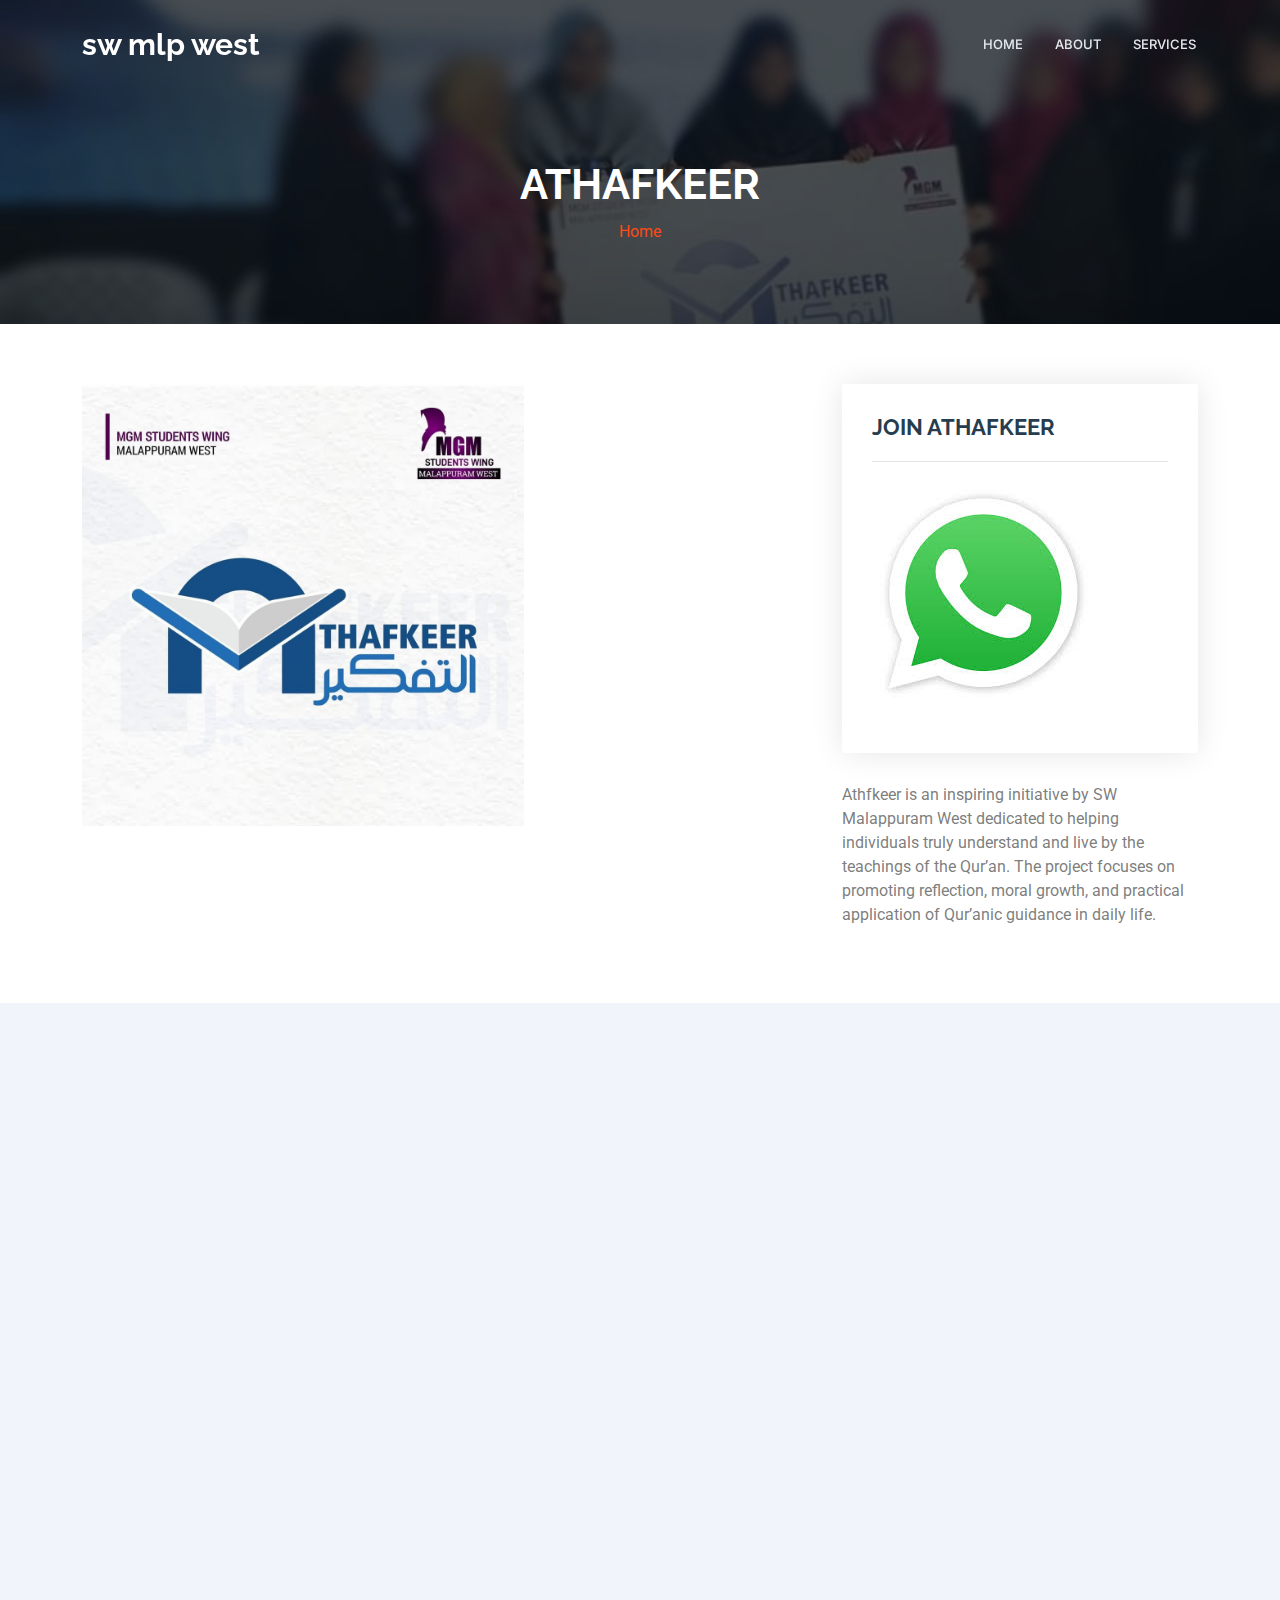
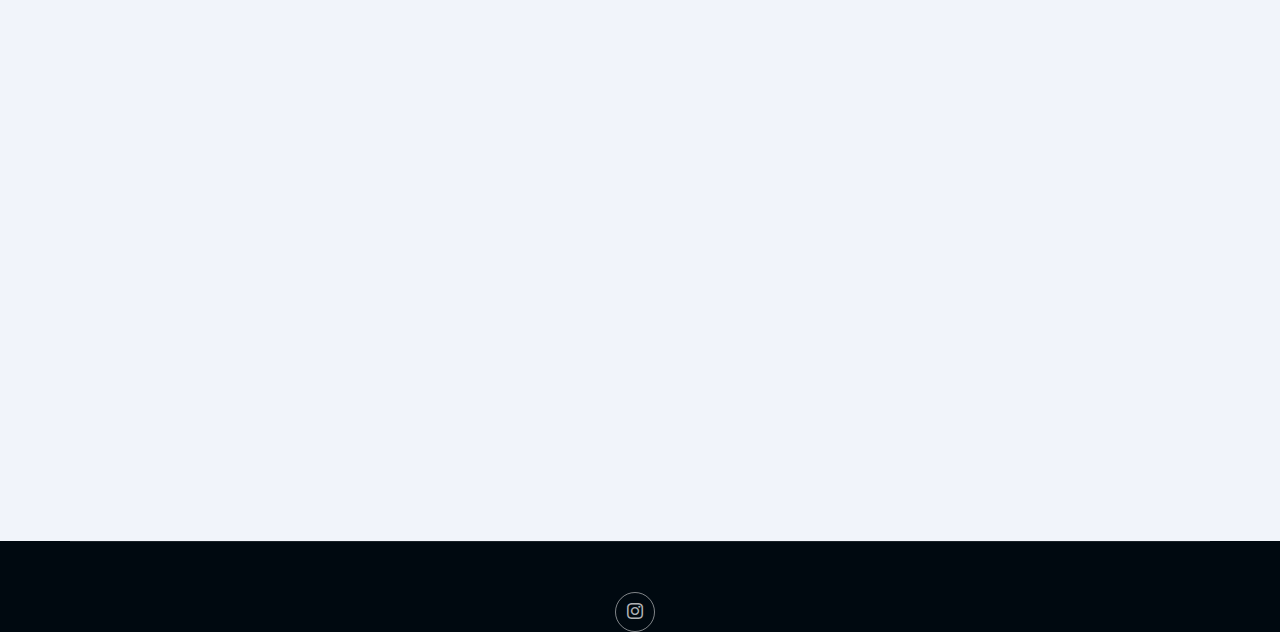
<file: athafkeer-details.html>
<!DOCTYPE html>
<html lang="en">

<head>
  <meta charset="utf-8">
  <meta content="width=device-width, initial-scale=1.0" name="viewport">
  <title>Athafkeer</title>
  <meta name="description" content="">
  <meta name="keywords" content="">

  <!-- Favicons -->
  <link href="assets/img/favicon.png" rel="icon">
  <link href="assets/img/apple-touch-icon.png" rel="apple-touch-icon">

  <!-- Fonts -->
  <link href="https://fonts.googleapis.com" rel="preconnect">
  <link href="https://fonts.gstatic.com" rel="preconnect" crossorigin>
  <link href="https://fonts.googleapis.com/css2?family=Roboto:ital,wght@0,100;0,300;0,400;0,500;0,700;0,900;1,100;1,300;1,400;1,500;1,700;1,900&family=Raleway:ital,wght@0,100;0,200;0,300;0,400;0,500;0,600;0,700;0,800;0,900;1,100;1,200;1,300;1,400;1,500;1,600;1,700;1,800;1,900&family=Inter:wght@100;200;300;400;500;600;700;800;900&display=swap" rel="stylesheet">

  <!-- Vendor CSS Files -->
  <link href="assets/vendor/bootstrap/css/bootstrap.min.css" rel="stylesheet">
  <link href="assets/vendor/bootstrap-icons/bootstrap-icons.css" rel="stylesheet">
  <link href="assets/vendor/aos/aos.css" rel="stylesheet">
  <link href="assets/vendor/glightbox/css/glightbox.min.css" rel="stylesheet">
  <link href="assets/vendor/swiper/swiper-bundle.min.css" rel="stylesheet">

  <!-- Main CSS File -->
  <link href="assets/css/main.css" rel="stylesheet">

  <!-- =======================================================
  * Template Name: Dewi
  * Template URL: https://bootstrapmade.com/dewi-free-multi-purpose-html-template/
  * Updated: Aug 07 2024 with Bootstrap v5.3.3
  * Author: BootstrapMade.com
  * License: https://bootstrapmade.com/license/
  ======================================================== -->
</head>

<body class="portfolio-details-page">

  <header id="header" class="header d-flex align-items-center fixed-top">
    <div class="container-fluid container-xl position-relative d-flex align-items-center">

      <a href="index.html" class="logo d-flex align-items-center me-auto">
        <!-- Uncomment the line below if you also wish to use an image logo -->
        <!-- <img src="assets/img/logo.png" alt=""> -->
        <h1 class="sitename">sw mlp west</h1>
      </a>

      <nav id="navmenu" class="navmenu">
        <ul>
          <li><a href="#hero">Home</a></li>
          <li><a href="#about">About</a></li>
          <li><a href="#services">Services</a></li>
          <!-- <li><a href="#portfolio">Portfol</a></li> -->
          <!-- <li><a href="#team">Team</a></li> -->
          
        </ul>
        <i class="mobile-nav-toggle d-xl-none bi bi-list"></i>
      </nav>


    </div>
  </header>

  <main class="main">

    <!-- Page Title -->
    <div class="page-title dark-background" data-aos="fade" style="background-image: url(assets/img/team/tafkeerstage.jpg);">
      <div class="container position-relative">
        <h1>ATHAFKEER</h1>
        <!-- <p>Esse dolorum voluptatum ullam est sint nemo et est ipsa porro placeat quibusdam quia assumenda numquam molestias.</p> -->
        <nav class="breadcrumbs">
          <ol>
            <li><a href="index.html">Home</a></li>
            <!-- <li class="current">Portfolio Details</li> -->
          </ol>
        </nav>
      </div>
    </div><!-- End Page Title -->

    <!-- Portfolio Details Section -->
    <section id="portfolio-details" class="portfolio-details section">

      <div class="container" data-aos="fade-up" data-aos-delay="100">

        <div class="row gy-4">

          <div class="col-lg-8">
            <div class="portfolio-details-slider swiper init-swiper">

              <script type="application/json" class="swiper-config">
                {
                  "loop": true,
                  "speed": 600,
                  "autoplay": {
                    "delay": 5000
                  },
                  "slidesPerView": "auto",
                  "pagination": {
                    "el": ".swiper-pagination",
                    "type": "bullets",
                    "clickable": true
                  }
                }
              </script>

              <div class="swiper-wrapper align-items-center">

                <div class="swiper-slide">
                  <img src="assets/img/team/thafkeerwhite.jpg "  alt="">
                </div>

                <!-- <div class="swiper-slide">
                  <img src="assets/img/portfolio/rahman.jpg" alt="">
                </div>

                <div class="swiper-slide">
                  <img src="assets/img/portfolio/twaha.jpg" alt="">
                </div>

                <div class="swiper-slide">
                  <img src="assets/img/portfolio/kahf.jpg"  alt="">
                </div> -->

              </div>
              <div class="swiper-pagination"></div>
            </div>
          </div>

          <div class="col-lg-4">
            <div class="portfolio-info" data-aos="fade-up" data-aos-delay="200">
              <h3>JOIN ATHAFKEER</h3>
              <ul>
                <!-- <li><strong>program</strong>: Athafkeer</li> -->
                <!-- <li><strong>Athfkeer – Inspiring hearts to understand and live by the Qur’an</strong></li> -->
                <li><a href="https://chat.whatsapp.com/KTLZlDUmlXd15FUMS38Eje?mode=ems_copy_t"><img src="assets/img/whatsappimage.jpeg" ></a></li> 
                <!-- <li><strong>Project URL</strong>: <a href="#">www.example.com</a></li>  -->
              </ul>
            </div>
            <div class="portfolio-description" data-aos="fade-up" data-aos-delay="300">
              <!-- <h2>.</h2> -->
              <p>
                Athfkeer is an inspiring initiative by SW Malappuram West dedicated to helping individuals truly understand and live by the teachings of the Qur’an. The project focuses on promoting reflection, moral growth, and practical application of Qur’anic guidance in daily life. </p>
            </div>
          </div>

        </div>

      </div>

    </section><!-- /Portfolio Details Section -->
          <!-- Team Section -->
    <section id="team" class="team section light-background">

      <!-- Section Title -->
      <div class="container section-title" data-aos="fade-up">
        <h2>GALLERY</h2>
        <!-- <p>CHECK OUR TEAM</p> -->
      </div>
      <!-- End Section Title -->

      <div class="container">

        <div class="row gy-5">

          <div class="col-lg-4 col-md-6" data-aos="fade-up" data-aos-delay="100">
            <div class="member">
              <div class="pic"><img src="assets/img/team/yaseen.jpg" class="img-fluid" alt=""></div>
              
            </div>
            
          </div>

          <div class="col-lg-4 col-md-6" data-aos="fade-up" data-aos-delay="100">
            <div class="member">
              <div class="pic"><img src="assets/img/team/kahf.jpg" class="img-fluid" alt=""></div>
              
            </div>
          </div>

          
          

          <div class="col-lg-4 col-md-6" data-aos="fade-up" data-aos-delay="100">
            <div class="member">
              <div class="pic"><img src="assets/img/team/ahzab.jpg" class="img-fluid" alt=""></div>
              
            </div>
          </div>

          <div class="col-lg-4 col-md-6" data-aos="fade-up" data-aos-delay="100">
            <div class="member">
              <div class="pic"><img src="assets/img/team/yousuf.jpg" class="img-fluid" alt=""></div>
              
            </div>
          </div>

          <div class="col-lg-4 col-md-6" data-aos="fade-up" data-aos-delay="100">
            <div class="member">
              <div class="pic"><img src="assets/img/team/twaha.jpg" class="img-fluid" alt=""></div>
              
            </div>
          </div>

          <div class="col-lg-4 col-md-6" data-aos="fade-up" data-aos-delay="100">
            <div class="member">
              <div class="pic"><img src="assets/img/team/mryam.jpg" class="img-fluid" alt=""></div>
              
            </div>
          </div>
          <!-- End Team Member -->

          
          

        </div>

      </div>

    </section>
    <!-- /Team Section -->
  </main>

  <footer id="footer" class="footer dark-background">

    <div class="container footer-top">
      <div class="row gy-4">
        <!-- <div class="col-lg-4 col-md-6 footer-about">
          <a href="index.html" class="logo d-flex align-items-center">
            <span class="sitename">Dewi</span>
          </a> -->
          <!-- <div class="footer-contact pt-3">
            <p>A108 Adam Street</p>
            <p>New York, NY 535022</p>
            <p class="mt-3"><strong>Phone:</strong> <span>+1 5589 55488 55</span></p>
            <p><strong>Email:</strong> <span>info@example.com</span></p>
          </div> -->
          <div class="social-links d-flex mt-4">
            <!-- <a href=""><i class="bi bi-twitter-x"></i></a> -->
            <!-- <a href=""><i class="bi bi-facebook"></i></a> -->
            <a href=""><i class="bi bi-instagram"></i></a>
            <!-- <a href=""><i class="bi bi-linkedin"></i></a> -->
          </div>
        </div>

        <!-- <div class="col-lg-2 col-md-3 footer-links">
          <h4>Useful Links</h4>
          <ul>
            <li><i class="bi bi-chevron-right"></i> <a href="#">Home</a></li>
            <li><i class="bi bi-chevron-right"></i> <a href="#">About us</a></li>
            <li><i class="bi bi-chevron-right"></i> <a href="#">Services</a></li>
            <li><i class="bi bi-chevron-right"></i> <a href="#">Terms of service</a></li>
            <li><i class="bi bi-chevron-right"></i> <a href="#">Privacy policy</a></li>
          </ul>
        </div> -->

        <!-- <div class="col-lg-2 col-md-3 footer-links">
          <h4>Our Services</h4>
          <ul>
            <li><i class="bi bi-chevron-right"></i> <a href="#">Web Design</a></li>
            <li><i class="bi bi-chevron-right"></i> <a href="#">Web Development</a></li>
            <li><i class="bi bi-chevron-right"></i> <a href="#">Product Management</a></li>
            <li><i class="bi bi-chevron-right"></i> <a href="#">Marketing</a></li>
            <li><i class="bi bi-chevron-right"></i> <a href="#">Graphic Design</a></li>
          </ul>
        </div> -->

        <!-- <div class="col-lg-4 col-md-12 footer-newsletter">
          <h4>Our Newsletter</h4>
          <p>Subscribe to our newsletter and receive the latest news about our products and services!</p>
          <form action="forms/newsletter.php" method="post" class="php-email-form">
            <div class="newsletter-form"><input type="email" name="email"><input type="submit" value="Subscribe"></div>
            <div class="loading">Loading</div>
            <div class="error-message"></div>
            <div class="sent-message">Your subscription request has been sent. Thank you!</div>
          </form>
        </div> -->

       </div>
    </div> 

    <!-- <div class="container copyright text-center mt-4"> -->
      <!-- <p>© <span>Copyright</span> <strong class="px-1 sitename">Dewi</strong> <span>All Rights Reserved</span></p> -->
      <!-- <div class="credits"> -->
        <!-- All the links in the footer should remain intact. -->
        <!-- You can delete the links only if you've purchased the pro version. -->
        <!-- Licensing information: https://bootstrapmade.com/license/ -->
        <!-- Purchase the pro version with working PHP/AJAX contact form: [buy-url] -->
        <!-- Designed by <a href="https://bootstrapmade.com/">BootstrapMade</a> Distributed by <a href=“https://themewagon.com>ThemeWagon -->
      <!-- </div> -->
    <!-- </div> -->

  </footer>

  <!-- Scroll Top -->
  <a href="#" id="scroll-top" class="scroll-top d-flex align-items-center justify-content-center"><i class="bi bi-arrow-up-short"></i></a>

  <!-- Preloader -->
  <div id="preloader"></div>

  <!-- Vendor JS Files -->
  <script src="assets/vendor/bootstrap/js/bootstrap.bundle.min.js"></script>
  <script src="assets/vendor/php-email-form/validate.js"></script>
  <script src="assets/vendor/aos/aos.js"></script>
  <script src="assets/vendor/glightbox/js/glightbox.min.js"></script>
  <script src="assets/vendor/purecounter/purecounter_vanilla.js"></script>
  <script src="assets/vendor/swiper/swiper-bundle.min.js"></script>
  <script src="assets/vendor/imagesloaded/imagesloaded.pkgd.min.js"></script>
  <script src="assets/vendor/isotope-layout/isotope.pkgd.min.js"></script>

  <!-- Main JS File -->
  <script src="assets/js/main.js"></script>

</body>

</html>
</file>
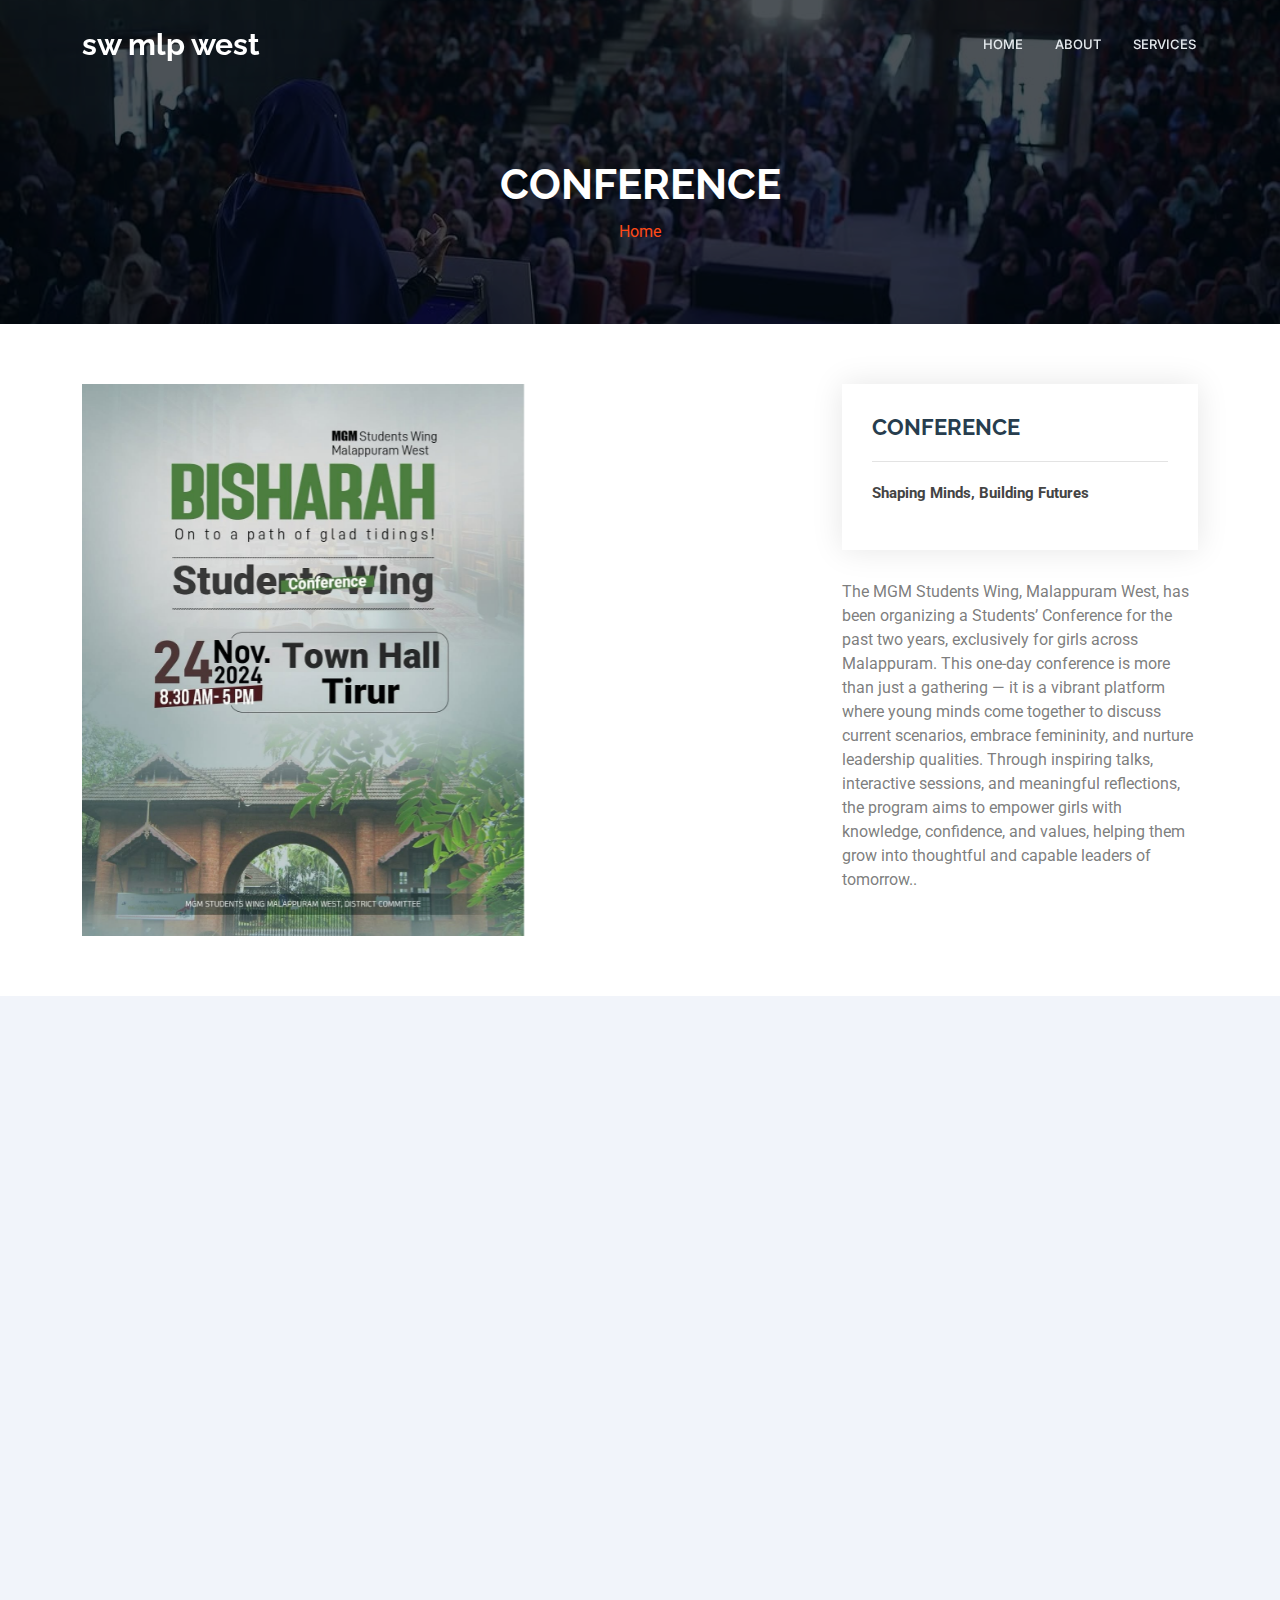
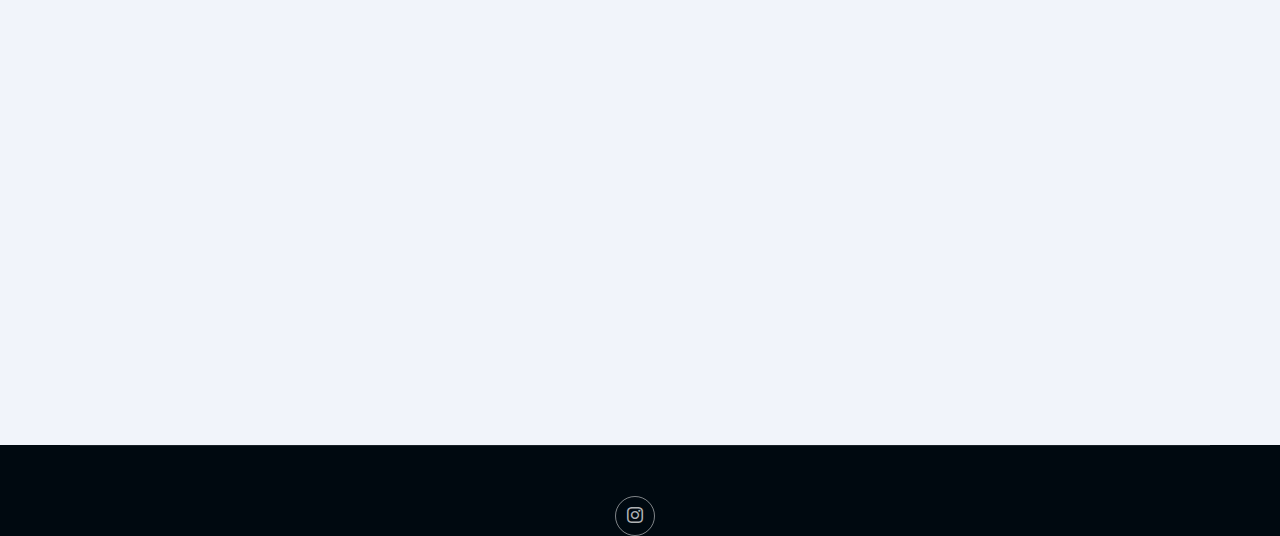
<file: conference-details.html>
<!DOCTYPE html>
<html lang="en">

<head>
  <meta charset="utf-8">
  <meta content="width=device-width, initial-scale=1.0" name="viewport">
  <title>Conference</title>
  <meta name="description" content="">
  <meta name="keywords" content="">

  <!-- Favicons -->
  <link href="assets/img/favicon.png" rel="icon">
  <link href="assets/img/apple-touch-icon.png" rel="apple-touch-icon">

  <!-- Fonts -->
  <link href="https://fonts.googleapis.com" rel="preconnect">
  <link href="https://fonts.gstatic.com" rel="preconnect" crossorigin>
  <link href="https://fonts.googleapis.com/css2?family=Roboto:ital,wght@0,100;0,300;0,400;0,500;0,700;0,900;1,100;1,300;1,400;1,500;1,700;1,900&family=Raleway:ital,wght@0,100;0,200;0,300;0,400;0,500;0,600;0,700;0,800;0,900;1,100;1,200;1,300;1,400;1,500;1,600;1,700;1,800;1,900&family=Inter:wght@100;200;300;400;500;600;700;800;900&display=swap" rel="stylesheet">

  <!-- Vendor CSS Files -->
  <link href="assets/vendor/bootstrap/css/bootstrap.min.css" rel="stylesheet">
  <link href="assets/vendor/bootstrap-icons/bootstrap-icons.css" rel="stylesheet">
  <link href="assets/vendor/aos/aos.css" rel="stylesheet">
  <link href="assets/vendor/glightbox/css/glightbox.min.css" rel="stylesheet">
  <link href="assets/vendor/swiper/swiper-bundle.min.css" rel="stylesheet">

  <!-- Main CSS File -->
  <link href="assets/css/main.css" rel="stylesheet">

  <!-- =======================================================
  * Template Name: Dewi
  * Template URL: https://bootstrapmade.com/dewi-free-multi-purpose-html-template/
  * Updated: Aug 07 2024 with Bootstrap v5.3.3
  * Author: BootstrapMade.com
  * License: https://bootstrapmade.com/license/
  ======================================================== -->
</head>

<body class="portfolio-details-page">

  <header id="header" class="header d-flex align-items-center fixed-top">
    <div class="container-fluid container-xl position-relative d-flex align-items-center">

      <a href="index.html" class="logo d-flex align-items-center me-auto">
        <!-- Uncomment the line below if you also wish to use an image logo -->
        <!-- <img src="assets/img/logo.png" alt=""> -->
        <h1 class="sitename">sw mlp west</h1>
      </a>

      <nav id="navmenu" class="navmenu">
        <ul>
          <li><a href="#hero">Home</a></li>
          <li><a href="#about">About</a></li>
          <li><a href="#services">Services</a></li>
          <!-- <li><a href="#portfolio">Portfol</a></li> -->
          <!-- <li><a href="#team">Team</a></li> -->
          
        </ul>
        <i class="mobile-nav-toggle d-xl-none bi bi-list"></i>
      </nav>


    </div>
  </header>

  <main class="main">

    <!-- Page Title -->
    <div class="page-title dark-background" data-aos="fade" style="background-image: url(assets/img/firstconf.jpg);">
      <div class="container position-relative">
        <h1>CONFERENCE</h1>
        <!-- <p>Esse dolorum voluptatum ullam est sint nemo et est ipsa porro placeat quibusdam quia assumenda numquam molestias.</p> -->
        <nav class="breadcrumbs">
          <ol>
            <li><a href="index.html">Home</a></li>
            <!-- <li class="current">Portfolio Details</li> -->
          </ol>
        </nav>
      </div>
    </div><!-- End Page Title -->

    <!-- Portfolio Details Section -->
    <section id="portfolio-details" class="portfolio-details section">

      <div class="container" data-aos="fade-up" data-aos-delay="100">

        <div class="row gy-4">

          <div class="col-lg-8">
            <div class="portfolio-details-slider swiper init-swiper">

              <script type="application/json" class="swiper-config">
                {
                  "loop": true,
                  "speed": 600,
                  "autoplay": {
                    "delay": 5000
                  },
                  "slidesPerView": "auto",
                  "pagination": {
                    "el": ".swiper-pagination",
                    "type": "bullets",
                    "clickable": true
                  }
                }
              </script>

              <div class="swiper-wrapper align-items-center">

                <div class="swiper-slide">
                  <img src="assets/img/team/pachabishara.jpg" alt="">
                </div>

                <!-- <div class="swiper-slide">
                  <img src="assets/img/portfoli.jpg" alt="">
                </div>

                <div class="swiper-slide">
                  <img src="assets/img/portfolio/branding-1.jpg" alt="">
                </div>

                <div class="swiper-slide">
                  <img src="assets/img/portfolio/books-1.jpg" alt="">
                </div> -->

              </div>
              <div class="swiper-pagination"></div>
            </div>
          </div>

          <div class="col-lg-4">
            <div class="portfolio-info" data-aos="fade-up" data-aos-delay="200">
              <h3>CONFERENCE</h3>
              <ul>
                <!-- <li><strong>program</strong>: Athafkeer</li> -->
                <li><strong>Shaping Minds, Building Futures</strong></li>
                <!-- <li><a href="https://chat.whatsapp.com/KTLZlDUmlXd15FUMS38Eje?mode=ems_copy_t"><img src="assets/img/whatsappimage.jpeg"></a></li>  -->
                <!-- <li><strong>Project URL</strong>: <a href="#">www.example.com</a></li>  -->
              </ul>
            </div>
            <div class="portfolio-description" data-aos="fade-up" data-aos-delay="300">
              <!-- <h2>.</h2> -->
              <p>
                The MGM Students Wing, Malappuram West, has been organizing a Students’ Conference for the past two years, exclusively for girls across Malappuram. This one-day conference is more than just a gathering — it is a vibrant platform where young minds come together to discuss current scenarios, embrace femininity, and nurture leadership qualities. Through inspiring talks, interactive sessions, and meaningful reflections, the program aims to empower girls with knowledge, confidence, and values, helping them grow into thoughtful and capable leaders of tomorrow.. </p>
            </div>
          </div>

        </div>

      </div>

    </section><!-- /Portfolio Details Section -->
          <!-- Team Section -->
    <section id="team" class="team section light-background">

      <!-- Section Title -->
      <div class="container section-title" data-aos="fade-up">
        <h2>GALLERY</h2>
        <!-- <p>CHECK OUR TEAM</p> -->
      </div>
      <!-- End Section Title -->

      <div class="container">

        <div class="row gy-5">

          <div class="col-lg-4 col-md-6" data-aos="fade-up" data-aos-delay="100">
            <div class="member">
              <div class="pic"><img src="assets/img/team/them.jpg" class="img-fluid" alt=""></div>
              
            </div>
          </div>

          <div class="col-lg-4 col-md-6" data-aos="fade-up" data-aos-delay="100">
            <div class="member">
              <div class="pic"><img src="assets/img/team/lewels.jpg" class="img-fluid" alt=""></div>
              
            </div>
          </div>

          <div class="col-lg-4 col-md-6" data-aos="fade-up" data-aos-delay="100">
            <div class="member">
              <div class="pic"><img src="assets/img/team/salah.jpg" class="img-fluid" alt=""></div>
              
            </div>
          </div>

          <div class="col-lg-4 col-md-6" data-aos="fade-up" data-aos-delay="100">
            <div class="member">
              <div class="pic"><img src="assets/img/team/temesong.jpg" class="img-fluid" alt=""></div>
              
            </div>
          </div>

          <div class="col-lg-4 col-md-6" data-aos="fade-up" data-aos-delay="100">
            <div class="member">
              <div class="pic"><img src="assets/img/team/quran.jpg" class="img-fluid" alt=""></div>
              
            </div>
          </div>

          <div class="col-lg-4 col-md-6" data-aos="fade-up" data-aos-delay="100">
            <div class="member">
              <div class="pic"><img src="assets/img/team/ayshatr.jpg" class="img-fluid" alt=""></div>
              
            </div>
          </div>


       

         
          <!-- End Team Member -->

          
          

        </div>

      </div>

    </section>
    <!-- /Team Section -->
  </main>

  <footer id="footer" class="footer dark-background">

    <div class="container footer-top">
      <div class="row gy-4">
        <!-- <div class="col-lg-4 col-md-6 footer-about">
          <a href="index.html" class="logo d-flex align-items-center">
            <span class="sitename">Dewi</span>
          </a> -->
          <!-- <div class="footer-contact pt-3">
            <p>A108 Adam Street</p>
            <p>New York, NY 535022</p>
            <p class="mt-3"><strong>Phone:</strong> <span>+1 5589 55488 55</span></p>
            <p><strong>Email:</strong> <span>info@example.com</span></p>
          </div> -->
          <div class="social-links d-flex mt-4">
            <!-- <a href=""><i class="bi bi-twitter-x"></i></a> -->
            <!-- <a href=""><i class="bi bi-facebook"></i></a> -->
            <a href=""><i class="bi bi-instagram"></i></a>
            <!-- <a href=""><i class="bi bi-linkedin"></i></a> -->
          </div>
        </div>

        <!-- <div class="col-lg-2 col-md-3 footer-links">
          <h4>Useful Links</h4>
          <ul>
            <li><i class="bi bi-chevron-right"></i> <a href="#">Home</a></li>
            <li><i class="bi bi-chevron-right"></i> <a href="#">About us</a></li>
            <li><i class="bi bi-chevron-right"></i> <a href="#">Services</a></li>
            <li><i class="bi bi-chevron-right"></i> <a href="#">Terms of service</a></li>
            <li><i class="bi bi-chevron-right"></i> <a href="#">Privacy policy</a></li>
          </ul>
        </div> -->

        <!-- <div class="col-lg-2 col-md-3 footer-links">
          <h4>Our Services</h4>
          <ul>
            <li><i class="bi bi-chevron-right"></i> <a href="#">Web Design</a></li>
            <li><i class="bi bi-chevron-right"></i> <a href="#">Web Development</a></li>
            <li><i class="bi bi-chevron-right"></i> <a href="#">Product Management</a></li>
            <li><i class="bi bi-chevron-right"></i> <a href="#">Marketing</a></li>
            <li><i class="bi bi-chevron-right"></i> <a href="#">Graphic Design</a></li>
          </ul>
        </div> -->

        <!-- <div class="col-lg-4 col-md-12 footer-newsletter">
          <h4>Our Newsletter</h4>
          <p>Subscribe to our newsletter and receive the latest news about our products and services!</p>
          <form action="forms/newsletter.php" method="post" class="php-email-form">
            <div class="newsletter-form"><input type="email" name="email"><input type="submit" value="Subscribe"></div>
            <div class="loading">Loading</div>
            <div class="error-message"></div>
            <div class="sent-message">Your subscription request has been sent. Thank you!</div>
          </form>
        </div> -->

       </div>
    </div> 

    <!-- <div class="container copyright text-center mt-4"> -->
      <!-- <p>© <span>Copyright</span> <strong class="px-1 sitename">Dewi</strong> <span>All Rights Reserved</span></p> -->
      <!-- <div class="credits"> -->
        <!-- All the links in the footer should remain intact. -->
        <!-- You can delete the links only if you've purchased the pro version. -->
        <!-- Licensing information: https://bootstrapmade.com/license/ -->
        <!-- Purchase the pro version with working PHP/AJAX contact form: [buy-url] -->
        <!-- Designed by <a href="https://bootstrapmade.com/">BootstrapMade</a> Distributed by <a href=“https://themewagon.com>ThemeWagon -->
      <!-- </div> -->
    <!-- </div> -->

  </footer>

  <!-- Scroll Top -->
  <a href="#" id="scroll-top" class="scroll-top d-flex align-items-center justify-content-center"><i class="bi bi-arrow-up-short"></i></a>

  <!-- Preloader -->
  <div id="preloader"></div>

  <!-- Vendor JS Files -->
  <script src="assets/vendor/bootstrap/js/bootstrap.bundle.min.js"></script>
  <script src="assets/vendor/php-email-form/validate.js"></script>
  <script src="assets/vendor/aos/aos.js"></script>
  <script src="assets/vendor/glightbox/js/glightbox.min.js"></script>
  <script src="assets/vendor/purecounter/purecounter_vanilla.js"></script>
  <script src="assets/vendor/swiper/swiper-bundle.min.js"></script>
  <script src="assets/vendor/imagesloaded/imagesloaded.pkgd.min.js"></script>
  <script src="assets/vendor/isotope-layout/isotope.pkgd.min.js"></script>

  <!-- Main JS File -->
  <script src="assets/js/main.js"></script>

</body>

</html>
</file>
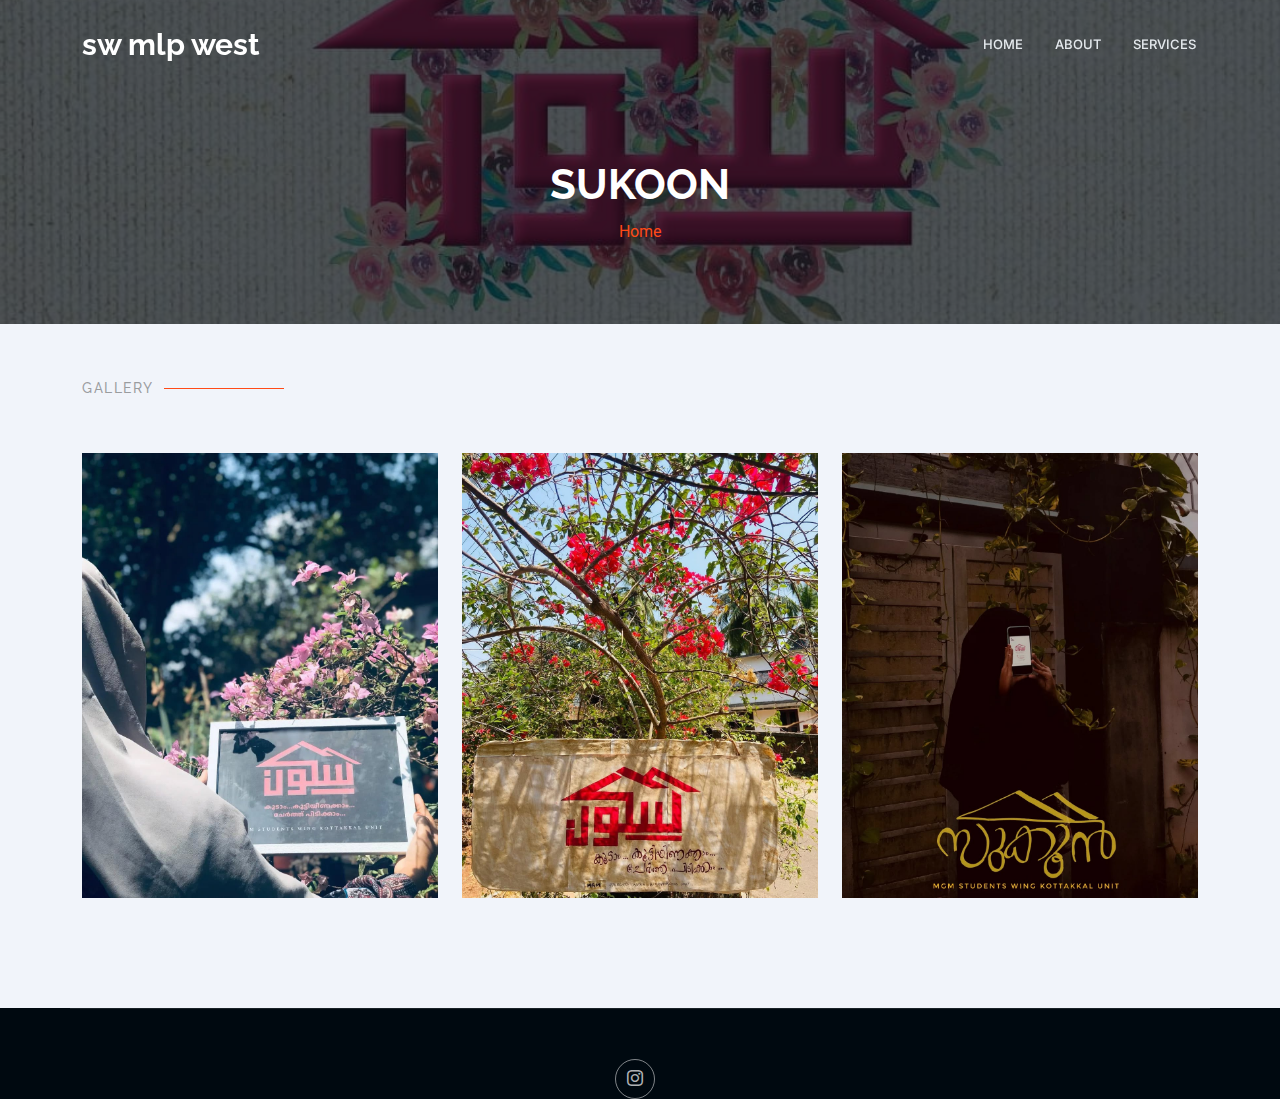
<file: sukoon-details.html>
<!DOCTYPE html>
<html lang="en">

<head>
  <meta charset="utf-8">
  <meta content="width=device-width, initial-scale=1.0" name="viewport">
  <title>Sukoon</title>
  <meta name="description" content="">
  <meta name="keywords" content="">

  <!-- Favicons -->
  <link href="assets/img/favicon.png" rel="icon">
  <link href="assets/img/apple-touch-icon.png" rel="apple-touch-icon">

  <!-- Fonts -->
  <link href="https://fonts.googleapis.com" rel="preconnect">
  <link href="https://fonts.gstatic.com" rel="preconnect" crossorigin>
  <link href="https://fonts.googleapis.com/css2?family=Roboto:ital,wght@0,100;0,300;0,400;0,500;0,700;0,900;1,100;1,300;1,400;1,500;1,700;1,900&family=Raleway:ital,wght@0,100;0,200;0,300;0,400;0,500;0,600;0,700;0,800;0,900;1,100;1,200;1,300;1,400;1,500;1,600;1,700;1,800;1,900&family=Inter:wght@100;200;300;400;500;600;700;800;900&display=swap" rel="stylesheet">

  <!-- Vendor CSS Files -->
  <link href="assets/vendor/bootstrap/css/bootstrap.min.css" rel="stylesheet">
  <link href="assets/vendor/bootstrap-icons/bootstrap-icons.css" rel="stylesheet">
  <link href="assets/vendor/aos/aos.css" rel="stylesheet">
  <link href="assets/vendor/glightbox/css/glightbox.min.css" rel="stylesheet">
  <link href="assets/vendor/swiper/swiper-bundle.min.css" rel="stylesheet">

  <!-- Main CSS File -->
  <link href="assets/css/main.css" rel="stylesheet">

  <!-- =======================================================
  * Template Name: Dewi
  * Template URL: https://bootstrapmade.com/dewi-free-multi-purpose-html-template/
  * Updated: Aug 07 2024 with Bootstrap v5.3.3
  * Author: BootstrapMade.com
  * License: https://bootstrapmade.com/license/
  ======================================================== -->
</head>

<body class="portfolio-details-page">

  <header id="header" class="header d-flex align-items-center fixed-top">
    <div class="container-fluid container-xl position-relative d-flex align-items-center">

      <a href="index.html" class="logo d-flex align-items-center me-auto">
        <!-- Uncomment the line below if you also wish to use an image logo -->
        <!-- <img src="assets/img/logo.png" alt=""> -->
        <h1 class="sitename">sw mlp west</h1>
      </a>

      <nav id="navmenu" class="navmenu">
        <ul>
          <li><a href="#hero">Home</a></li>
          <li><a href="#about">About</a></li>
          <li><a href="#services">Services</a></li>
          <!-- <li><a href="#portfolio">Portfol</a></li> -->
          <!-- <li><a href="#team">Team</a></li> -->
          
        </ul>
        <i class="mobile-nav-toggle d-xl-none bi bi-list"></i>
      </nav>


    </div>
  </header>

  <main class="main">

    <!-- Page Title -->
    <div class="page-title dark-background" data-aos="fade" style="background-image: url(assets/img/portfolio/sukooncoverr.jpg);">
      <div class="container position-relative">
        <h1>SUKOON</h1>
        <!-- <p>Esse dolorum voluptatum ullam est sint nemo et est ipsa porro placeat quibusdam quia assumenda numquam molestias.</p> -->
        <nav class="breadcrumbs">
          <ol>
            <li><a href="index.html">Home</a></li>
            <!-- <li class="current">Portfolio Details</li> -->
          </ol>
        </nav>
      </div>
    </div><!-- End Page Title -->

    <!-- Portfolio Details Section -->
    <!-- <section id="portfolio-details" class="portfolio-details section">

      <div class="container" data-aos="fade-up" data-aos-delay="100">

        <div class="row gy-4"> -->

          <!-- <div class="col-lg-8"> -->
            <!-- <div class="portfolio-details-slider swiper init-swiper">

              <script type="application/json" class="swiper-config">
                {
                  "loop": true,
                  "speed": 600,
                  "autoplay": {
                    "delay": 5000
                  },
                  "slidesPerView": "auto",
                  "pagination": {
                    "el": ".swiper-pagination",
                    "type": "bullets",
                    "clickable": true
                  }
                }
              </script> -->

              <!-- <div class="swiper-wrapper align-items-center">

                <div class="swiper-slide">
                  <img src="assets/img/portfolio/sukoon2 (1).jpg"  alt="">
                </div>

                <div class="swiper-slide">
                  <img src="assets/img/portfolio/sukoon3.jpg" height="500 px" alt="">
                </div>

                <div class="swiper-slide">
                  <img src="assets/img/portfolio/sukoonmy.jpg" height="600 px" alt="">
                </div> -->

                <!-- <div class="swiper-slide">
                  <img src="assets/img/portfolio/books-1.jpg" alt="">
                </div> -->

              <!-- </div>
              <div class="swiper-pagination"></div>
            </div> -->
          <!-- </div> -->

          <!-- <div class="col-lg-4">
            <div class="portfolio-info" data-aos="fade-up" data-aos-delay="200"> -->
              <!-- <h3>SUKOON</h3> -->
              <!-- <ul> -->
                <!-- <li><strong>program</strong>: Athafkeer</li> -->
                <!-- <li><strong>Sukoon – A home for hearts, united in sisterhood and the remembrance of Allah</strong></li> -->
                <!-- <li><a href="https://chat.whatsapp.com/KTLZlDUmlXd15FUMS38Eje?mode=ems_copy_t"><img src="assets/img/whatsappimage.jpeg"></a></li>  -->
                <!-- <li><strong>Project URL</strong>: <a href="#">www.example.com</a></li>  -->
              <!-- </ul> -->
            <!-- </div> -->
            <!-- <div class="portfolio-description" data-aos="fade-up" data-aos-delay="300"> -->
              <!-- <h2>.</h2> -->
              <!-- <p>
                SUKOON is a unique initiative of the MGM Students Wing, Malappuram West, thoughtfully designed for young girls. Held once every month, the program brings the sisters of each unit together in the home of one of their friends, turning an ordinary household into a warm, welcoming, and spiritual gathering place filled with the remembrance of Allah. </p>
            </div> -->
          </div>

        </div>

      </div>

    </section><!-- /Portfolio Details Section -->
          <!-- Team Section -->
    <section id="team" class="team section light-background">

      <!-- Section Title -->
      <div class="container section-title" data-aos="fade-up">
        <h2>GALLERY</h2>
        <!-- <p>CHECK OUR TEAM</p> -->
      </div>
      <!-- End Section Title -->

      <div class="container">

        <div class="row gy-5">

          <div class="col-lg-4 col-md-6" data-aos="fade-up" data-aos-delay="100">
            <div class="member">
              <div class="pic"><img src="assets/img/portfolio/sukoon2.jpg" class="img-fluid" alt=""></div>
              
            </div>
          </div>
          <div class="col-lg-4 col-md-6" data-aos="fade-up" data-aos-delay="100">
            <div class="member">
              <div class="pic"><img src="assets/img/portfolio/sukoon3.jpg" class="img-fluid" alt=""></div>
              
            </div>
          </div>

          <div class="col-lg-4 col-md-6" data-aos="fade-up" data-aos-delay="100">
            <div class="member">
              <div class="pic"><img src="assets/img/portfolio/sukoongold.jpg"  class="img-fluid" alt=""></div>
              
            </div>
          </div>


          <!-- <div class="col-lg-4 col-md-6" data-aos="fade-up" data-aos-delay="100">
            <div class="member">
              <div class="pic"><img src="assets/img/portfolio/sukoonmy.jpg"  class="img-fluid" alt=""></div>
              
            </div>
          </div>

          <div class="col-lg-4 col-md-6" data-aos="fade-up" data-aos-delay="100">
            <div class="member">
              <div class="pic"><img src="assets/img/portfolio/sukoonprize.jpg"  class="img-fluid" alt=""></div>
              
            </div>
          </div>

          <div class="col-lg-4 col-md-6" data-aos="fade-up" data-aos-delay="100">
            <div class="member">
              <div class="pic"><img src="assets/img/portfolio/sukooncoverr.jpg"  class="img-fluid" alt=""></div>
              
            </div>
          </div>
           -->


          <!-- End Team Member -->

          
          

        </div>

      </div>

    </section>
    <!-- /Team Section -->
  </main>

  <footer id="footer" class="footer dark-background">

    <div class="container footer-top">
      <div class="row gy-4">
        <!-- <div class="col-lg-4 col-md-6 footer-about">
          <a href="index.html" class="logo d-flex align-items-center">
            <span class="sitename">Dewi</span>
          </a> -->
          <!-- <div class="footer-contact pt-3">
            <p>A108 Adam Street</p>
            <p>New York, NY 535022</p>
            <p class="mt-3"><strong>Phone:</strong> <span>+1 5589 55488 55</span></p>
            <p><strong>Email:</strong> <span>info@example.com</span></p>
          </div> -->
          <div class="social-links d-flex mt-4">
            <!-- <a href=""><i class="bi bi-twitter-x"></i></a> -->
            <!-- <a href=""><i class="bi bi-facebook"></i></a> -->
            <a href=""><i class="bi bi-instagram"></i></a>
            <!-- <a href=""><i class="bi bi-linkedin"></i></a> -->
          </div>
        </div>

        <!-- <div class="col-lg-2 col-md-3 footer-links">
          <h4>Useful Links</h4>
          <ul>
            <li><i class="bi bi-chevron-right"></i> <a href="#">Home</a></li>
            <li><i class="bi bi-chevron-right"></i> <a href="#">About us</a></li>
            <li><i class="bi bi-chevron-right"></i> <a href="#">Services</a></li>
            <li><i class="bi bi-chevron-right"></i> <a href="#">Terms of service</a></li>
            <li><i class="bi bi-chevron-right"></i> <a href="#">Privacy policy</a></li>
          </ul>
        </div> -->

        <!-- <div class="col-lg-2 col-md-3 footer-links">
          <h4>Our Services</h4>
          <ul>
            <li><i class="bi bi-chevron-right"></i> <a href="#">Web Design</a></li>
            <li><i class="bi bi-chevron-right"></i> <a href="#">Web Development</a></li>
            <li><i class="bi bi-chevron-right"></i> <a href="#">Product Management</a></li>
            <li><i class="bi bi-chevron-right"></i> <a href="#">Marketing</a></li>
            <li><i class="bi bi-chevron-right"></i> <a href="#">Graphic Design</a></li>
          </ul>
        </div> -->

        <!-- <div class="col-lg-4 col-md-12 footer-newsletter">
          <h4>Our Newsletter</h4>
          <p>Subscribe to our newsletter and receive the latest news about our products and services!</p>
          <form action="forms/newsletter.php" method="post" class="php-email-form">
            <div class="newsletter-form"><input type="email" name="email"><input type="submit" value="Subscribe"></div>
            <div class="loading">Loading</div>
            <div class="error-message"></div>
            <div class="sent-message">Your subscription request has been sent. Thank you!</div>
          </form>
        </div> -->

       </div>
    </div> 

    <!-- <div class="container copyright text-center mt-4"> -->
      <!-- <p>© <span>Copyright</span> <strong class="px-1 sitename">Dewi</strong> <span>All Rights Reserved</span></p> -->
      <!-- <div class="credits"> -->
        <!-- All the links in the footer should remain intact. -->
        <!-- You can delete the links only if you've purchased the pro version. -->
        <!-- Licensing information: https://bootstrapmade.com/license/ -->
        <!-- Purchase the pro version with working PHP/AJAX contact form: [buy-url] -->
        <!-- Designed by <a href="https://bootstrapmade.com/">BootstrapMade</a> Distributed by <a href=“https://themewagon.com>ThemeWagon -->
      <!-- </div> -->
    <!-- </div> -->

  </footer>

  <!-- Scroll Top -->
  <a href="#" id="scroll-top" class="scroll-top d-flex align-items-center justify-content-center"><i class="bi bi-arrow-up-short"></i></a>

  <!-- Preloader -->
  <div id="preloader"></div>

  <!-- Vendor JS Files -->
  <script src="assets/vendor/bootstrap/js/bootstrap.bundle.min.js"></script>
  <script src="assets/vendor/php-email-form/validate.js"></script>
  <script src="assets/vendor/aos/aos.js"></script>
  <script src="assets/vendor/glightbox/js/glightbox.min.js"></script>
  <script src="assets/vendor/purecounter/purecounter_vanilla.js"></script>
  <script src="assets/vendor/swiper/swiper-bundle.min.js"></script>
  <script src="assets/vendor/imagesloaded/imagesloaded.pkgd.min.js"></script>
  <script src="assets/vendor/isotope-layout/isotope.pkgd.min.js"></script>

  <!-- Main JS File -->
  <script src="assets/js/main.js"></script>

</body>

</html>
</file>
<file: assets/css/main.css>
/**
* Template Name: Dewi
* Template URL: https://bootstrapmade.com/dewi-free-multi-purpose-html-template/
* Updated: Aug 07 2024 with Bootstrap v5.3.3
* Author: BootstrapMade.com
* License: https://bootstrapmade.com/license/
*/

/*--------------------------------------------------------------
# Font & Color Variables
# Help: https://bootstrapmade.com/color-system/
--------------------------------------------------------------*/
/* Fonts */
:root {
  --default-font: "Roboto",  system-ui, -apple-system, "Segoe UI", Roboto, "Helvetica Neue", Arial, "Noto Sans", "Liberation Sans", sans-serif, "Apple Color Emoji", "Segoe UI Emoji", "Segoe UI Symbol", "Noto Color Emoji";
  --heading-font: "Raleway",  sans-serif;
  --nav-font: "Inter",  sans-serif;
}

/* Global Colors - The following color variables are used throughout the website. Updating them here will change the color scheme of the entire website */
:root { 
  --background-color: #ffffff; /* Background color for the entire website, including individual sections */
  --default-color: #444444; /* Default color used for the majority of the text content across the entire website */
  --heading-color: #273d4e; /* Color for headings, subheadings and title throughout the website */
  --accent-color: #ff4a17; /* Accent color that represents your brand on the website. It's used for buttons, links, and other elements that need to stand out */
  --surface-color: #ffffff; /* The surface color is used as a background of boxed elements within sections, such as cards, icon boxes, or other elements that require a visual separation from the global background. */
  --contrast-color: #ffffff; /* Contrast color for text, ensuring readability against backgrounds of accent, heading, or default colors. */
}

/* Nav Menu Colors - The following color variables are used specifically for the navigation menu. They are separate from the global colors to allow for more customization options */
:root {
  --nav-color: #e5eaee;  /* The default color of the main navmenu links */
  --nav-hover-color: #ff4a17; /* Applied to main navmenu links when they are hovered over or active */
  --nav-mobile-background-color: #ffffff; /* Used as the background color for mobile navigation menu */
  --nav-dropdown-background-color: #ffffff; /* Used as the background color for dropdown items that appear when hovering over primary navigation items */
  --nav-dropdown-color: #444444; /* Used for navigation links of the dropdown items in the navigation menu. */
  --nav-dropdown-hover-color: #ff4a17; /* Similar to --nav-hover-color, this color is applied to dropdown navigation links when they are hovered over. */
}

/* Color Presets - These classes override global colors when applied to any section or element, providing reuse of the sam color scheme. */

.light-background {
  --background-color: #f1f4fa;
  --surface-color: #ffffff;
}

.dark-background {
  --background-color: #000910;
  --default-color: #ffffff;
  --heading-color: #ffffff;
  --surface-color: #28323a;
  --contrast-color: #ffffff;
}

/* Smooth scroll */
:root {
  scroll-behavior: smooth;
}

/*--------------------------------------------------------------
# General Styling & Shared Classes
--------------------------------------------------------------*/
body {
  color: var(--default-color);
  background-color: var(--background-color);
  font-family: var(--default-font);
}

a {
  color: var(--accent-color);
  text-decoration: none;
  transition: 0.3s;
}

a:hover {
  color: color-mix(in srgb, var(--accent-color), transparent 25%);
  text-decoration: none;
}

h1,
h2,
h3,
h4,
h5,
h6 {
  color: var(--heading-color);
  font-family: var(--heading-font);
}

/* PHP Email Form Messages
------------------------------*/
.php-email-form .error-message {
  display: none;
  background: #df1529;
  color: #ffffff;
  text-align: left;
  padding: 15px;
  margin-bottom: 24px;
  font-weight: 600;
}

.php-email-form .sent-message {
  display: none;
  color: #ffffff;
  background: #059652;
  text-align: center;
  padding: 15px;
  margin-bottom: 24px;
  font-weight: 600;
}

.php-email-form .loading {
  display: none;
  background: var(--surface-color);
  text-align: center;
  padding: 15px;
  margin-bottom: 24px;
}

.php-email-form .loading:before {
  content: "";
  display: inline-block;
  border-radius: 50%;
  width: 24px;
  height: 24px;
  margin: 0 10px -6px 0;
  border: 3px solid var(--accent-color);
  border-top-color: var(--surface-color);
  animation: php-email-form-loading 1s linear infinite;
}

@keyframes php-email-form-loading {
  0% {
    transform: rotate(0deg);
  }

  100% {
    transform: rotate(360deg);
  }
}

/* Pulsating Play Button
------------------------------*/
.pulsating-play-btn {
  width: 94px;
  height: 94px;
  background: radial-gradient(var(--accent-color) 50%, color-mix(in srgb, var(--accent-color), transparent 75%) 52%);
  border-radius: 50%;
  display: block;
  position: relative;
  overflow: hidden;
}

.pulsating-play-btn:before {
  content: "";
  position: absolute;
  width: 120px;
  height: 120px;
  animation-delay: 0s;
  animation: pulsate-play-btn 2s;
  animation-direction: forwards;
  animation-iteration-count: infinite;
  animation-timing-function: steps;
  opacity: 1;
  border-radius: 50%;
  border: 5px solid color-mix(in srgb, var(--accent-color), transparent 30%);
  top: -15%;
  left: -15%;
  background: rgba(198, 16, 0, 0);
}

.pulsating-play-btn:after {
  content: "";
  position: absolute;
  left: 50%;
  top: 50%;
  transform: translateX(-40%) translateY(-50%);
  width: 0;
  height: 0;
  border-top: 10px solid transparent;
  border-bottom: 10px solid transparent;
  border-left: 15px solid #fff;
  z-index: 100;
  transition: all 400ms cubic-bezier(0.55, 0.055, 0.675, 0.19);
}

.pulsating-play-btn:hover:before {
  content: "";
  position: absolute;
  left: 50%;
  top: 50%;
  transform: translateX(-40%) translateY(-50%);
  width: 0;
  height: 0;
  border: none;
  border-top: 10px solid transparent;
  border-bottom: 10px solid transparent;
  border-left: 15px solid #fff;
  z-index: 200;
  animation: none;
  border-radius: 0;
}

.pulsating-play-btn:hover:after {
  border-left: 15px solid var(--accent-color);
  transform: scale(20);
}

@keyframes pulsate-play-btn {
  0% {
    transform: scale(0.6, 0.6);
    opacity: 1;
  }

  100% {
    transform: scale(1, 1);
    opacity: 0;
  }
}

/*--------------------------------------------------------------
# Global Header
--------------------------------------------------------------*/
.header {
  --background-color: rgba(0, 0, 0, 0);
  --default-color: #ffffff;
  --heading-color: #ffffff;
  color: var(--default-color);
  background-color: var(--background-color);
  padding: 20px 0;
  transition: all 0.5s;
  z-index: 997;
}

.header .logo {
  line-height: 1;
}

.header .logo img {
  max-height: 36px;
  margin-right: 8px;
}

.header .logo h1 {
  font-size: 30px;
  margin: 0;
  font-weight: 700;
  color: var(--heading-color);
}

.header .cta-btn,
.header .cta-btn:focus {
  color: var(--contrast-color);
  font-size: 13px;
  padding: 7px 25px;
  margin: 0 0 0 30px;
  border-radius: 4px;
  transition: 0.3s;
  text-transform: uppercase;
  border: 2px solid var(--contrast-color);
}

.header .cta-btn:hover,
.header .cta-btn:focus:hover {
  color: var(--contrast-color);
  background: var(--accent-color);
  border-color: var(--accent-color);
}

@media (max-width: 1200px) {
  .header .logo {
    order: 1;
  }

  .header .cta-btn {
    order: 2;
    margin: 0 15px 0 0;
    padding: 6px 15px;
  }

  .header .navmenu {
    order: 3;
  }
}

.scrolled .header {
  box-shadow: 0px 0 18px rgba(0, 0, 0, 0.1);
}

/* Global Header on Scroll
------------------------------*/
.scrolled .header {
  --background-color: rgba(21, 34, 43, 0.85);
}

/*--------------------------------------------------------------
# Navigation Menu
--------------------------------------------------------------*/
/* Desktop Navigation */
@media (min-width: 1200px) {
  .navmenu {
    padding: 0;
  }

  .navmenu ul {
    margin: 0;
    padding: 0;
    display: flex;
    list-style: none;
    align-items: center;
  }

  .navmenu li {
    position: relative;
  }

  .navmenu>ul>li {
    white-space: nowrap;
    padding: 15px 14px;
  }

  .navmenu>ul>li:last-child {
    padding-right: 0;
  }

  .navmenu a,
  .navmenu a:focus {
    color: var(--nav-color);
    font-size: 13px;
    padding: 0 2px;
    font-family: var(--nav-font);
    font-weight: 500;
    display: flex;
    align-items: center;
    justify-content: space-between;
    white-space: nowrap;
    transition: 0.3s;
    position: relative;
    text-transform: uppercase;
  }

  .navmenu a i,
  .navmenu a:focus i {
    font-size: 12px;
    line-height: 0;
    margin-left: 5px;
    transition: 0.3s;
  }

  .navmenu>ul>li>a:before {
    content: "";
    position: absolute;
    height: 2px;
    bottom: -6px;
    left: 0;
    background-color: var(--nav-hover-color);
    visibility: hidden;
    width: 0px;
    transition: all 0.3s ease-in-out 0s;
  }

  .navmenu a:hover:before,
  .navmenu li:hover>a:before,
  .navmenu .active:before {
    visibility: visible;
    width: 100%;
  }

  .navmenu li:hover>a,
  .navmenu .active,
  .navmenu .active:focus {
    color: color-mix(in srgb, var(--nav-color) 90%, white 15%);
  }

  .navmenu .dropdown ul {
    margin: 0;
    padding: 10px 0;
    background: var(--nav-dropdown-background-color);
    display: block;
    position: absolute;
    visibility: hidden;
    left: 14px;
    top: 130%;
    opacity: 0;
    transition: 0.3s;
    border-radius: 4px;
    z-index: 99;
    box-shadow: 0px 0px 30px rgba(0, 0, 0, 0.1);
  }

  .navmenu .dropdown ul li {
    min-width: 200px;
  }

  .navmenu .dropdown ul a {
    padding: 10px 20px;
    font-size: 15px;
    text-transform: none;
    color: var(--nav-dropdown-color);
  }

  .navmenu .dropdown ul a i {
    font-size: 12px;
  }

  .navmenu .dropdown ul a:hover,
  .navmenu .dropdown ul .active:hover,
  .navmenu .dropdown ul li:hover>a {
    color: var(--nav-dropdown-hover-color);
  }

  .navmenu .dropdown:hover>ul {
    opacity: 1;
    top: 100%;
    visibility: visible;
  }

  .navmenu .dropdown .dropdown ul {
    top: 0;
    left: -90%;
    visibility: hidden;
  }

  .navmenu .dropdown .dropdown:hover>ul {
    opacity: 1;
    top: 0;
    left: -100%;
    visibility: visible;
  }
}

/* Mobile Navigation */
@media (max-width: 1199px) {
  .mobile-nav-toggle {
    color: var(--nav-color);
    font-size: 28px;
    line-height: 0;
    margin-right: 10px;
    cursor: pointer;
    transition: color 0.3s;
  }

  .navmenu {
    padding: 0;
    z-index: 9997;
  }

  .navmenu ul {
    display: none;
    list-style: none;
    position: absolute;
    inset: 60px 20px 20px 20px;
    padding: 10px 0;
    margin: 0;
    border-radius: 6px;
    background-color: var(--nav-mobile-background-color);
    border: 1px solid color-mix(in srgb, var(--default-color), transparent 90%);
    box-shadow: none;
    overflow-y: auto;
    transition: 0.3s;
    z-index: 9998;
  }

  .navmenu a,
  .navmenu a:focus {
    color: var(--nav-dropdown-color);
    padding: 10px 20px;
    font-family: var(--nav-font);
    font-size: 17px;
    font-weight: 500;
    display: flex;
    align-items: center;
    justify-content: space-between;
    white-space: nowrap;
    transition: 0.3s;
  }

  .navmenu a i,
  .navmenu a:focus i {
    font-size: 12px;
    line-height: 0;
    margin-left: 5px;
    width: 30px;
    height: 30px;
    display: flex;
    align-items: center;
    justify-content: center;
    border-radius: 50%;
    transition: 0.3s;
    background-color: color-mix(in srgb, var(--accent-color), transparent 90%);
  }

  .navmenu a i:hover,
  .navmenu a:focus i:hover {
    background-color: var(--accent-color);
    color: var(--contrast-color);
  }

  .navmenu a:hover,
  .navmenu .active,
  .navmenu .active:focus {
    color: var(--nav-dropdown-hover-color);
  }

  .navmenu .active i,
  .navmenu .active:focus i {
    background-color: var(--accent-color);
    color: var(--contrast-color);
    transform: rotate(180deg);
  }

  .navmenu .dropdown ul {
    position: static;
    display: none;
    z-index: 99;
    padding: 10px 0;
    margin: 10px 20px;
    background-color: var(--nav-dropdown-background-color);
    transition: all 0.5s ease-in-out;
  }

  .navmenu .dropdown ul ul {
    background-color: rgba(33, 37, 41, 0.1);
  }

  .navmenu .dropdown>.dropdown-active {
    display: block;
    background-color: rgba(33, 37, 41, 0.03);
  }

  .mobile-nav-active {
    overflow: hidden;
  }

  .mobile-nav-active .mobile-nav-toggle {
    color: #fff;
    position: absolute;
    font-size: 32px;
    top: 15px;
    right: 15px;
    margin-right: 0;
    z-index: 9999;
  }

  .mobile-nav-active .navmenu {
    position: fixed;
    overflow: hidden;
    inset: 0;
    background: rgba(33, 37, 41, 0.8);
    transition: 0.3s;
  }

  .mobile-nav-active .navmenu>ul {
    display: block;
  }
}

/*--------------------------------------------------------------
# Global Footer
--------------------------------------------------------------*/
.footer {
  color: var(--default-color);
  background-color: var(--background-color);
  font-size: 14px;
  position: relative;
}

.footer .footer-top {
  padding-top: 50px;
  border-top: 1px solid color-mix(in srgb, var(--default-color), transparent 90%);
}

.footer .footer-about .logo {
  line-height: 1;
  margin-bottom: 25px;
}

.footer .footer-about .logo img {
  max-height: 40px;
  margin-right: 6px;
}

.footer .footer-about .logo span {
  font-size: 26px;
  font-weight: 700;
  letter-spacing: 1px;
  font-family: var(--heading-font);
  color: var(--heading-color);
}

.footer .footer-about p {
  font-size: 14px;
  font-family: var(--heading-font);
}

.footer .social-links a {
  display: flex;
  align-items: center;
  justify-content: center;
  width: 40px;
  height: 40px;
  border-radius: 50%;
  border: 1px solid color-mix(in srgb, var(--default-color), transparent 50%);
  font-size: 16px;
  color: color-mix(in srgb, var(--default-color), transparent 30%);
  margin-right: 10px;
  transition: 0.3s;
}

.footer .social-links a:hover {
  color: var(--accent-color);
  border-color: var(--accent-color);
}

.footer h4 {
  font-size: 16px;
  font-weight: bold;
  position: relative;
  padding-bottom: 12px;
}

.footer .footer-links {
  margin-bottom: 30px;
}

.footer .footer-links ul {
  list-style: none;
  padding: 0;
  margin: 0;
}

.footer .footer-links ul i {
  padding-right: 3px;
  font-size: 13px;
  line-height: 0;
  color: var(--accent-color);
}

.footer .footer-links ul li {
  padding: 10px 0;
  display: flex;
  align-items: center;
}

.footer .footer-links ul li:first-child {
  padding-top: 0;
}

.footer .footer-links ul a {
  color: color-mix(in srgb, var(--default-color), transparent 30%);
  display: inline-block;
  line-height: 1;
}

.footer .footer-links ul a:hover {
  color: var(--accent-color);
}

.footer .footer-contact p {
  margin-bottom: 5px;
}

.footer .footer-newsletter .newsletter-form {
  margin-top: 30px;
  margin-bottom: 15px;
  padding: 6px 8px;
  position: relative;
  border-radius: 4px;
  border: 1px solid color-mix(in srgb, var(--default-color), transparent 80%);
  display: flex;
  background-color: var(--background-color);
  transition: 0.3s;
}

.footer .footer-newsletter .newsletter-form:focus-within {
  border-color: var(--accent-color);
}

.footer .footer-newsletter .newsletter-form input[type=email] {
  border: 0;
  padding: 4px;
  width: 100%;
  background-color: var(--background-color);
  color: var(--default-color);
}

.footer .footer-newsletter .newsletter-form input[type=email]:focus-visible {
  outline: none;
}

.footer .footer-newsletter .newsletter-form input[type=submit] {
  border: 0;
  font-size: 16px;
  padding: 0 20px;
  margin: -7px -8px -7px 0;
  background: var(--accent-color);
  color: var(--contrast-color);
  transition: 0.3s;
  border-radius: 0 4px 4px 0;
}

.footer .footer-newsletter .newsletter-form input[type=submit]:hover {
  background: color-mix(in srgb, var(--accent-color), transparent 20%);
}

.footer .copyright {
  padding: 25px 0;
  border-top: 1px solid color-mix(in srgb, var(--default-color), transparent 90%);
}

.footer .copyright p {
  margin-bottom: 0;
}

.footer .credits {
  margin-top: 6px;
  font-size: 13px;
}

/*--------------------------------------------------------------
# Preloader
--------------------------------------------------------------*/
#preloader {
  position: fixed;
  inset: 0;
  z-index: 999999;
  overflow: hidden;
  background: var(--background-color);
  transition: all 0.6s ease-out;
}

#preloader:before {
  content: "";
  position: fixed;
  top: calc(50% - 30px);
  left: calc(50% - 30px);
  border: 6px solid #ffffff;
  border-color: var(--accent-color) transparent var(--accent-color) transparent;
  border-radius: 50%;
  width: 60px;
  height: 60px;
  animation: animate-preloader 1.5s linear infinite;
}

@keyframes animate-preloader {
  0% {
    transform: rotate(0deg);
  }

  100% {
    transform: rotate(360deg);
  }
}

/*--------------------------------------------------------------
# Scroll Top Button
--------------------------------------------------------------*/
.scroll-top {
  position: fixed;
  visibility: hidden;
  opacity: 0;
  right: 15px;
  bottom: 15px;
  z-index: 99999;
  background-color: var(--accent-color);
  width: 40px;
  height: 40px;
  border-radius: 4px;
  transition: all 0.4s;
}

.scroll-top i {
  font-size: 24px;
  color: var(--contrast-color);
  line-height: 0;
}

.scroll-top:hover {
  background-color: color-mix(in srgb, var(--accent-color), transparent 20%);
  color: var(--contrast-color);
}

.scroll-top.active {
  visibility: visible;
  opacity: 1;
}

/*--------------------------------------------------------------
# Disable aos animation delay on mobile devices
--------------------------------------------------------------*/
@media screen and (max-width: 768px) {
  [data-aos-delay] {
    transition-delay: 0 !important;
  }
}

/*--------------------------------------------------------------
# Global Page Titles & Breadcrumbs
--------------------------------------------------------------*/
.page-title {
  color: var(--default-color);
  background-color: var(--background-color);
  background-size: cover;
  background-position: center;
  background-repeat: no-repeat;
  padding: 160px 0 80px 0;
  text-align: center;
  position: relative;
}

.page-title:before {
  content: "";
  background: color-mix(in srgb, var(--background-color), transparent 30%);
  position: absolute;
  inset: 0;
}

.page-title h1 {
  font-size: 42px;
  font-weight: 700;
  margin-bottom: 10px;
}

.page-title .breadcrumbs ol {
  display: flex;
  flex-wrap: wrap;
  list-style: none;
  justify-content: center;
  padding: 0;
  margin: 0;
  font-size: 16px;
  font-weight: 400;
}

.page-title .breadcrumbs ol li+li {
  padding-left: 10px;
}

.page-title .breadcrumbs ol li+li::before {
  content: "/";
  display: inline-block;
  padding-right: 10px;
  color: color-mix(in srgb, var(--default-color), transparent 50%);
}

/*--------------------------------------------------------------
# Global Sections
--------------------------------------------------------------*/
section,
.section {
  color: var(--default-color);
  background-color: var(--background-color);
  padding: 60px 0;
  scroll-margin-top: 90px;
  overflow: clip;
}

@media (max-width: 1199px) {

  section,
  .section {
    scroll-margin-top: 76px;
  }
}

/*--------------------------------------------------------------
# Global Section Titles
--------------------------------------------------------------*/
.section-title {
  padding-bottom: 60px;
  position: relative;
}

.section-title h2 {
  font-size: 14px;
  font-weight: 500;
  padding: 0;
  line-height: 1px;
  margin: 0;
  letter-spacing: 1.5px;
  text-transform: uppercase;
  color: color-mix(in srgb, var(--default-color), transparent 50%);
  position: relative;
}

.section-title h2::after {
  content: "";
  width: 120px;
  height: 1px;
  display: inline-block;
  background: var(--accent-color);
  margin: 4px 10px;
}

.section-title p {
  color: var(--heading-color);
  margin: 0;
  font-size: 36px;
  font-weight: 800;
  text-transform: uppercase;
  font-family: var(--heading-font);
}

@media (max-width: 768px) {
  .section-title p {
    font-size: 24px;
  }
}

/*--------------------------------------------------------------
# Hero Section
--------------------------------------------------------------*/
.hero {
  width: 100%;
  min-height: 100vh;
  position: relative;
  padding: 80px 0;
  display: flex;
  align-items: center;
  justify-content: center;
}

.hero img {
  position: absolute;
  inset: 0;
  display: block;
  width: 100%;
  height: 100%;
  object-fit: cover;
  z-index: 1;
}

.hero:before {
  content: "";
  background: color-mix(in srgb, var(--background-color), transparent 30%);
  position: absolute;
  inset: 0;
  z-index: 2;
}

.hero .container {
  position: relative;
  z-index: 3;
}

.hero h2 {
  margin: 0;
  font-size: 48px;
  font-weight: 700;
  text-transform: uppercase;
}

.hero p {
  color: color-mix(in srgb, var(--default-color), transparent 20%);
  margin: 10px 0 0 0;
  font-size: 24px;
}

.hero .btn-get-started {
  background: var(--accent-color);
  color: var(--contrast-color);
  font-weight: 400;
  font-size: 14px;
  letter-spacing: 1px;
  display: inline-block;
  padding: 10px 30px;
  border-radius: 4px;
  transition: 0.3s;
  text-transform: uppercase;
}

.hero .btn-get-started:hover {
  background: color-mix(in srgb, var(--accent-color), transparent 20%);
}

.hero .btn-watch-video {
  font-size: 16px;
  transition: 0.5s;
  margin-left: 25px;
  font-weight: 400;
  color: var(--default-color);
}

.hero .btn-watch-video i {
  color: var(--accent-color);
  font-size: 32px;
  transition: 0.3s;
  line-height: 0;
  margin-right: 8px;
}

.hero .btn-watch-video:hover {
  color: var(--accent-color);
}

.hero .btn-watch-video:hover i {
  color: color-mix(in srgb, var(--accent-color), transparent 20%);
}

@media (max-width: 768px) {
  .hero h2 {
    font-size: 32px;
  }

  .hero p {
    font-size: 18px;
  }
}

/*--------------------------------------------------------------
# About Section
--------------------------------------------------------------*/
.about h3 {
  font-weight: 700;
  font-size: 28px;
  margin-bottom: 20px;
}

.about .fst-italic {
  color: color-mix(in srgb, var(--default-color), var(--contrast-color) 50%);
}

.about .content ul {
  list-style: none;
  padding: 0;
}

.about .content ul li {
  padding: 0 0 10px 30px;
  position: relative;
}

.about .content ul i {
  position: absolute;
  font-size: 20px;
  left: 0;
  top: -3px;
  color: var(--accent-color);
}

.about .content p:last-child {
  margin-bottom: 0;
}

.about .pulsating-play-btn {
  position: absolute;
  left: calc(50% - 47px);
  top: calc(50% - 47px);
}

/*--------------------------------------------------------------
# Stats Section
--------------------------------------------------------------*/
.stats .stats-item {
  background-color: var(--surface-color);
  box-shadow: 0px 0 30px rgba(0, 0, 0, 0.1);
  padding: 30px;
}

.stats .stats-item i {
  color: var(--accent-color);
  font-size: 42px;
  line-height: 0;
  margin-right: 20px;
}

.stats .stats-item span {
  color: var(--heading-color);
  font-size: 36px;
  display: block;
  font-weight: 600;
}

.stats .stats-item p {
  padding: 0;
  margin: 0;
  font-family: var(--heading-font);
  font-size: 16px;
}

/*--------------------------------------------------------------
# Services Section
--------------------------------------------------------------*/
.services .img {
  border-radius: 8px;
  overflow: hidden;
}

.services .img img {
  transition: 0.6s;
}

.services .details {
  background: color-mix(in srgb, var(--surface-color), transparent 5%);
  padding: 50px 30px;
  margin: -100px 30px 0 30px;
  transition: all ease-in-out 0.3s;
  position: relative;
  text-align: center;
  border-radius: 8px;
  box-shadow: 0px 0 25px rgba(0, 0, 0, 0.1);
}

.services .details .icon {
  margin: 0;
  width: 72px;
  height: 72px;
  background: var(--accent-color);
  color: var(--contrast-color);
  border: 6px solid var(--contrast-color);
  border-radius: 50px;
  display: flex;
  align-items: center;
  justify-content: center;
  margin-bottom: 20px;
  font-size: 28px;
  transition: ease-in-out 0.3s;
  position: absolute;
  top: -36px;
  left: calc(50% - 36px);
}

.services .details h3 {
  font-weight: 700;
  margin: 10px 0 15px 0;
  font-size: 22px;
  transition: ease-in-out 0.3s;
}

.services .details p {
  color: color-mix(in srgb, var(--default-color), transparent 10%);
  line-height: 24px;
  font-size: 14px;
  margin-bottom: 0;
}

.services .service-item:hover .details h3 {
  color: var(--accent-color);
}

.services .service-item:hover .details .icon {
  background: var(--surface-color);
  border: 2px solid var(--accent-color);
}

.services .service-item:hover .details .icon i {
  color: var(--accent-color);
}

.services .service-item:hover .img img {
  transform: scale(1.2);
}

/*--------------------------------------------------------------
# Clients Section
--------------------------------------------------------------*/
.clients {
  padding: 20px 0;
}

.clients .client-logo {
  display: flex;
  justify-content: center;
  align-items: center;
  overflow: hidden;
}

.clients .client-logo img {
  padding: 20px 40px;
  max-width: 90%;
  transition: 0.3s;
  opacity: 0.5;
  filter: grayscale(100);
}

.clients .client-logo img:hover {
  filter: none;
  opacity: 1;
}

@media (max-width: 640px) {
  .clients .client-logo img {
    padding: 20px;
  }
}

/*--------------------------------------------------------------
# Features Section
--------------------------------------------------------------*/
.features .nav-tabs {
  border: 0;
}

.features .nav-link {
  background-color: var(--surface-color);
  color: var(--heading-color);
  border: 1px solid color-mix(in srgb, var(--default-color), transparent 85%);
  padding: 15px 20px;
  transition: 0.3s;
  border-radius: 0;
  display: flex;
  align-items: center;
  justify-content: center;
  cursor: pointer;
  height: 100%;
}

.features .nav-link i {
  padding-right: 15px;
  font-size: 48px;
}

.features .nav-link h4 {
  font-size: 18px;
  font-weight: 600;
  margin: 0;
}

.features .nav-link:hover {
  color: var(--accent-color);
  border-color: var(--accent-color);
}

.features .nav-link.active {
  background: var(--accent-color);
  color: var(--contrast-color);
  border-color: var(--accent-color);
}

.features .nav-link.active h4 {
  color: var(--contrast-color);
}

@media (max-width: 768px) {
  .features .nav-link i {
    padding: 0;
    line-height: 1;
    font-size: 36px;
  }
}

@media (max-width: 575px) {
  .features .nav-link {
    padding: 15px;
  }

  .features .nav-link i {
    font-size: 24px;
  }
}

.features .tab-content {
  margin-top: 30px;
}

.features .tab-pane h3 {
  color: var(--heading-color);
  font-weight: 700;
  font-size: 26px;
}

.features .tab-pane ul {
  list-style: none;
  padding: 0;
}

.features .tab-pane ul li {
  padding-bottom: 10px;
}

.features .tab-pane ul i {
  font-size: 20px;
  padding-right: 4px;
  color: var(--accent-color);
}

.features .tab-pane p:last-child {
  margin-bottom: 0;
}

/*--------------------------------------------------------------
# Services 2 Section
--------------------------------------------------------------*/
.services-2 .service-item {
  background-color: var(--surface-color);
  padding: 30px;
  border: 1px solid color-mix(in srgb, var(--default-color), transparent 85%);
  transition: 0.3s;
}

.services-2 .service-item .icon {
  font-size: 36px;
  line-height: 0;
  margin-right: 30px;
  color: var(--accent-color);
}

.services-2 .service-item .title {
  font-weight: 700;
  margin-bottom: 15px;
  font-size: 20px;
}

.services-2 .service-item .title a {
  color: var(--heading-color);
}

.services-2 .service-item .description {
  line-height: 24px;
  font-size: 14px;
  margin: 0;
}

.services-2 .service-item:hover {
  border-color: var(--accent-color);
}

.services-2 .service-item:hover .title a {
  color: var(--accent-color);
}

/*--------------------------------------------------------------
# Testimonials Section
--------------------------------------------------------------*/
.testimonials {
  padding: 80px 0;
  position: relative;
}

.testimonials:before {
  content: "";
  background: color-mix(in srgb, var(--background-color), transparent 30%);
  position: absolute;
  inset: 0;
  z-index: 2;
}

.testimonials .testimonials-bg {
  position: absolute;
  inset: 0;
  display: block;
  width: 100%;
  height: 100%;
  object-fit: cover;
  z-index: 1;
}

.testimonials .container {
  position: relative;
  z-index: 3;
}

.testimonials .testimonials-carousel,
.testimonials .testimonials-slider {
  overflow: hidden;
}

.testimonials .testimonial-item {
  text-align: center;
}

.testimonials .testimonial-item .testimonial-img {
  width: 100px;
  border-radius: 50%;
  border: 6px solid color-mix(in srgb, var(--default-color), transparent 85%);
  margin: 0 auto;
}

.testimonials .testimonial-item h3 {
  font-size: 20px;
  font-weight: bold;
  margin: 10px 0 5px 0;
}

.testimonials .testimonial-item h4 {
  font-size: 14px;
  margin: 0 0 15px 0;
  color: color-mix(in srgb, var(--default-color), transparent 40%);
}

.testimonials .testimonial-item .stars {
  margin-bottom: 15px;
}

.testimonials .testimonial-item .stars i {
  color: #ffc107;
  margin: 0 1px;
}

.testimonials .testimonial-item .quote-icon-left,
.testimonials .testimonial-item .quote-icon-right {
  color: color-mix(in srgb, var(--default-color), transparent 40%);
  font-size: 26px;
  line-height: 0;
}

.testimonials .testimonial-item .quote-icon-left {
  display: inline-block;
  left: -5px;
  position: relative;
}

.testimonials .testimonial-item .quote-icon-right {
  display: inline-block;
  right: -5px;
  position: relative;
  top: 10px;
  transform: scale(-1, -1);
}

.testimonials .testimonial-item p {
  font-style: italic;
  margin: 0 auto 15px auto;
}

.testimonials .swiper-wrapper {
  height: auto;
}

.testimonials .swiper-pagination {
  margin-top: 20px;
  position: relative;
}

.testimonials .swiper-pagination .swiper-pagination-bullet {
  width: 12px;
  height: 12px;
  background-color: color-mix(in srgb, var(--default-color), transparent 50%);
  opacity: 0.5;
}

.testimonials .swiper-pagination .swiper-pagination-bullet-active {
  background-color: var(--default-color);
  opacity: 1;
}

@media (min-width: 992px) {
  .testimonials .testimonial-item p {
    width: 80%;
  }
}

/*--------------------------------------------------------------
# Portfolio Section
--------------------------------------------------------------*/
.portfolio .portfolio-filters {
  padding: 0;
  margin: 0 auto 20px auto;
  list-style: none;
  text-align: center;
}

.portfolio .portfolio-filters li {
  cursor: pointer;
  display: inline-block;
  padding: 0;
  font-size: 18px;
  font-weight: 500;
  margin: 0 10px;
  line-height: 1;
  margin-bottom: 5px;
  transition: all 0.3s ease-in-out;
}

.portfolio .portfolio-filters li:hover,
.portfolio .portfolio-filters li.filter-active {
  color: var(--accent-color);
}

.portfolio .portfolio-filters li:first-child {
  margin-left: 0;
}

.portfolio .portfolio-filters li:last-child {
  margin-right: 0;
}

@media (max-width: 575px) {
  .portfolio .portfolio-filters li {
    font-size: 14px;
    margin: 0 5px;
  }
}

.portfolio .portfolio-content {
  position: relative;
  overflow: hidden;
}

.portfolio .portfolio-content img {
  transition: 0.3s;
}

.portfolio .portfolio-content .portfolio-info {
  opacity: 0;
  position: absolute;
  inset: 0;
  z-index: 3;
  transition: all ease-in-out 0.3s;
  background: rgba(0, 0, 0, 0.6);
  padding: 15px;
}

.portfolio .portfolio-content .portfolio-info h4 {
  font-size: 14px;
  padding: 5px 10px;
  font-weight: 400;
  color: #ffffff;
  display: inline-block;
  background-color: var(--accent-color);
}

.portfolio .portfolio-content .portfolio-info p {
  position: absolute;
  bottom: 10px;
  text-align: center;
  display: inline-block;
  left: 0;
  right: 0;
  font-size: 16px;
  font-weight: 600;
  color: rgba(255, 255, 255, 0.8);
}

.portfolio .portfolio-content .portfolio-info .preview-link,
.portfolio .portfolio-content .portfolio-info .details-link {
  position: absolute;
  left: calc(50% - 40px);
  font-size: 26px;
  top: calc(50% - 14px);
  color: #fff;
  transition: 0.3s;
  line-height: 1.2;
}

.portfolio .portfolio-content .portfolio-info .preview-link:hover,
.portfolio .portfolio-content .portfolio-info .details-link:hover {
  color: var(--accent-color);
}

.portfolio .portfolio-content .portfolio-info .details-link {
  left: 50%;
  font-size: 34px;
  line-height: 0;
}

.portfolio .portfolio-content:hover .portfolio-info {
  opacity: 1;
}

.portfolio .portfolio-content:hover img {
  transform: scale(1.1);
}

/*--------------------------------------------------------------
# Team Section
--------------------------------------------------------------*/
.team .member {
  position: relative;
}

.team .member .pic {
  overflow: hidden;
  margin-bottom: 50px;
}

.team .member .member-info {
  background-color: var(--surface-color);
  color: color-mix(in srgb, var(--default-color), transparent 20%);
  box-shadow: 0px 2px 15px rgba(0, 0, 0, 0.1);
  position: absolute;
  bottom: -50px;
  left: 20px;
  right: 20px;
  padding: 20px 15px;
  overflow: hidden;
  transition: 0.5s;
}

.team .member h4 {
  font-weight: 700;
  margin-bottom: 10px;
  font-size: 16px;
  position: relative;
  padding-bottom: 10px;
}

.team .member h4::after {
  content: "";
  position: absolute;
  display: block;
  width: 50px;
  height: 1px;
  background: color-mix(in srgb, var(--default-color), transparent 60%);
  bottom: 0;
  left: 0;
}

.team .member span {
  font-style: italic;
  display: block;
  font-size: 13px;
}

.team .member .social {
  position: absolute;
  right: 15px;
  bottom: 15px;
}

.team .member .social a {
  transition: color 0.3s;
  color: color-mix(in srgb, var(--default-color), transparent 70%);
}

.team .member .social a:hover {
  color: var(--accent-color);
}

.team .member .social i {
  font-size: 16px;
  margin: 0 2px;
}

/*--------------------------------------------------------------
# Contact Section
--------------------------------------------------------------*/
.contact .info-item {
  background-color: var(--surface-color);
  box-shadow: 0px 0px 20px rgba(0, 0, 0, 0.1);
  padding: 24px 0 30px 0;
}

.contact .info-item i {
  font-size: 20px;
  color: var(--accent-color);
  width: 56px;
  height: 56px;
  font-size: 24px;
  display: flex;
  justify-content: center;
  align-items: center;
  border-radius: 4px;
  transition: all 0.3s ease-in-out;
  border-radius: 50%;
  border: 2px dotted color-mix(in srgb, var(--accent-color), transparent 40%);
}

.contact .info-item h3 {
  font-size: 20px;
  color: color-mix(in srgb, var(--default-color), transparent 20%);
  font-size: 18px;
  font-weight: 700;
  margin: 10px 0;
}

.contact .info-item p {
  padding: 0;
  margin-bottom: 0;
  font-size: 14px;
}

.contact .php-email-form {
  background-color: var(--surface-color);
  box-shadow: 0px 0px 20px rgba(0, 0, 0, 0.1);
  height: 100%;
  padding: 30px;
}

@media (max-width: 575px) {
  .contact .php-email-form {
    padding: 20px;
  }
}

.contact .php-email-form input[type=text],
.contact .php-email-form input[type=email],
.contact .php-email-form textarea {
  font-size: 14px;
  padding: 10px 15px;
  box-shadow: none;
  border-radius: 0;
  color: var(--default-color);
  background-color: var(--surface-color);
  border-color: color-mix(in srgb, var(--default-color), transparent 80%);
}

.contact .php-email-form input[type=text]:focus,
.contact .php-email-form input[type=email]:focus,
.contact .php-email-form textarea:focus {
  border-color: var(--accent-color);
}

.contact .php-email-form input[type=text]::placeholder,
.contact .php-email-form input[type=email]::placeholder,
.contact .php-email-form textarea::placeholder {
  color: color-mix(in srgb, var(--default-color), transparent 70%);
}

.contact .php-email-form button[type=submit] {
  color: var(--contrast-color);
  background: var(--accent-color);
  border: 0;
  padding: 10px 30px;
  transition: 0.4s;
  border-radius: 50px;
}

.contact .php-email-form button[type=submit]:hover {
  background: color-mix(in srgb, var(--accent-color), transparent 20%);
}

/*--------------------------------------------------------------
# Portfolio Details Section
--------------------------------------------------------------*/
.portfolio-details .portfolio-details-slider img {
  width: 60%;
  /* height: 20%; */
}

.portfolio-details .portfolio-details-slider .swiper-pagination {
  margin-top: 20px;
  position: relative;
}

.portfolio-details .portfolio-details-slider .swiper-pagination .swiper-pagination-bullet {
  width: 12px;
  height: 12px;
  background-color: color-mix(in srgb, var(--default-color), transparent 85%);
  opacity: 1;
}

.portfolio-details .portfolio-details-slider .swiper-pagination .swiper-pagination-bullet-active {
  background-color: var(--accent-color);
}

.portfolio-details .portfolio-info {
  background-color: var(--surface-color);
  padding: 30px;
  box-shadow: 0px 0 30px rgba(0, 0, 0, 0.1);
}

.portfolio-details .portfolio-info h3 {
  font-size: 22px;
  font-weight: 700;
  margin-bottom: 20px;
  padding-bottom: 20px;
  border-bottom: 1px solid color-mix(in srgb, var(--default-color), transparent 85%);
}

.portfolio-details .portfolio-info ul {
  list-style: none;
  padding: 0;
  font-size: 15px;
}

.portfolio-details .portfolio-info ul li+li {
  margin-top: 10px;
}

.portfolio-details .portfolio-description {
  padding-top: 30px;
}

.portfolio-details .portfolio-description h2 {
  font-size: 26px;
  font-weight: 700;
  margin-bottom: 20px;
}

.portfolio-details .portfolio-description p {
  padding: 0;
  color: color-mix(in srgb, var(--default-color), transparent 30%);
}

/*--------------------------------------------------------------
# Service Details Section
--------------------------------------------------------------*/
.service-details .services-list {
  background-color: var(--surface-color);
  padding: 10px 30px;
  border: 1px solid color-mix(in srgb, var(--default-color), transparent 90%);
  margin-bottom: 20px;
}

.service-details .services-list a {
  display: block;
  line-height: 1;
  padding: 8px 0 8px 15px;
  border-left: 3px solid color-mix(in srgb, var(--default-color), transparent 70%);
  margin: 20px 0;
  color: color-mix(in srgb, var(--default-color), transparent 20%);
  transition: 0.3s;
}

.service-details .services-list a.active {
  color: var(--heading-color);
  font-weight: 700;
  border-color: var(--accent-color);
}

.service-details .services-list a:hover {
  border-color: var(--accent-color);
}

.service-details .services-img {
  margin-bottom: 20px;
}

.service-details h3 {
  font-size: 26px;
  font-weight: 700;
}

.service-details h4 {
  font-size: 20px;
  font-weight: 700;
}

.service-details p {
  font-size: 15px;
}

.service-details ul {
  list-style: none;
  padding: 0;
  font-size: 15px;
}

.service-details ul li {
  padding: 5px 0;
  display: flex;
  align-items: center;
}

.service-details ul i {
  font-size: 20px;
  margin-right: 8px;
  color: var(--accent-color);
}

.social-links {
  display: flex;
  justify-content: center;
  gap: 15px; /* spacing between icons */
  margin-top: 20px;
}

.social-links a {
  font-size: 24px;          /* icon size */
  color: #333;              /* default color */
  transition: all 0.3s ease;
}

.social-links a:hover {
  color: #0d6efd;           /* hover color (blue) */
  transform: scale(1.2);    /* small zoom effect */
}


/*--------------------------------------------------------------
# Starter Section Section
--------------------------------------------------------------*/
.starter-section {
  /* Add your styles here */
}
</file>
